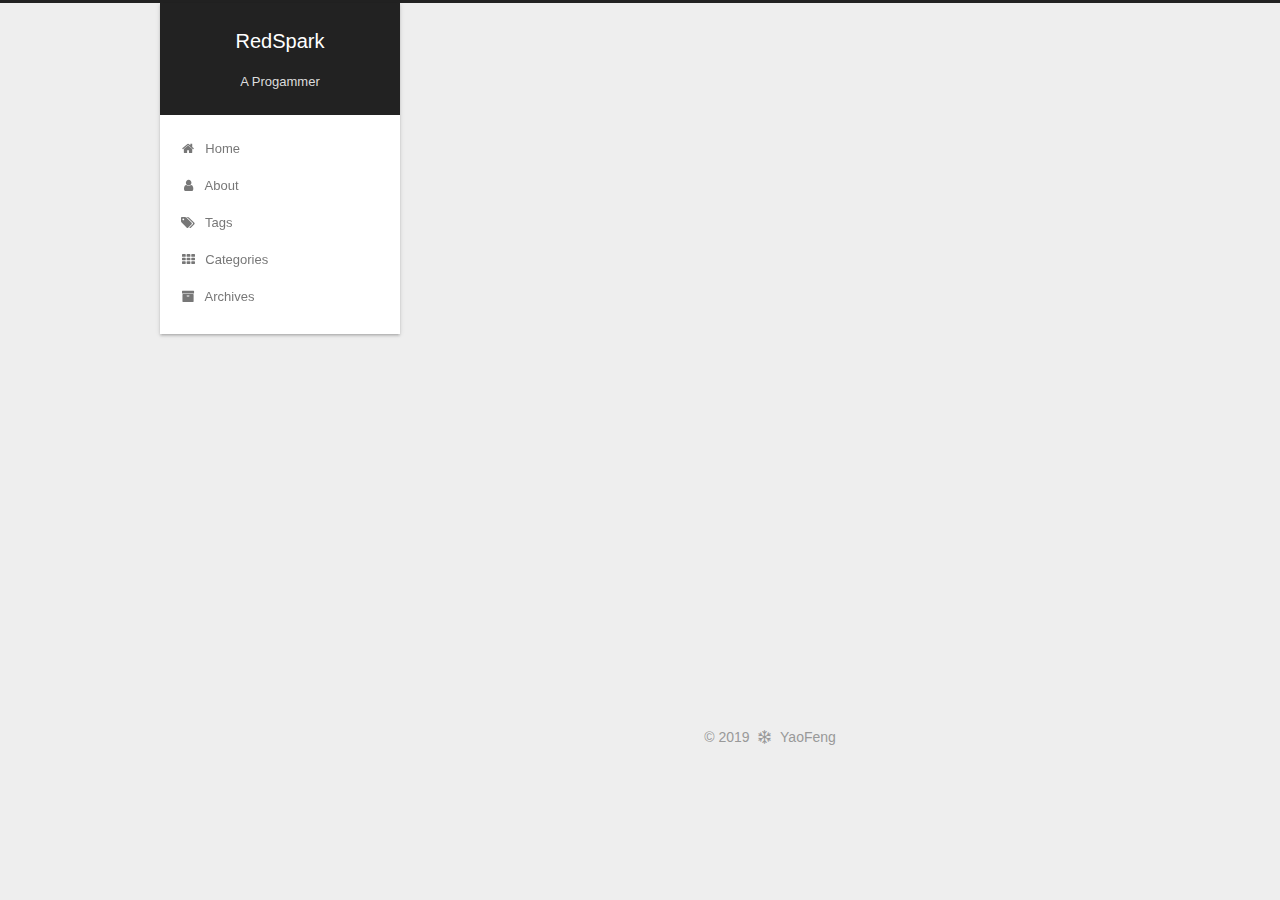
<file: archives/index.html>
<!DOCTYPE html>



  


<html class="theme-next gemini use-motion" lang="zh">
<head><meta name="generator" content="Hexo 3.8.0">
  <meta charset="UTF-8">
<meta http-equiv="X-UA-Compatible" content="IE=edge">
<meta name="viewport" content="width=device-width, initial-scale=1, maximum-scale=1">
<meta name="theme-color" content="#222">









<meta http-equiv="Cache-Control" content="no-transform">
<meta http-equiv="Cache-Control" content="no-siteapp">
















  
  
  <link href="/lib/fancybox/source/jquery.fancybox.css?v=2.1.5" rel="stylesheet" type="text/css">







<link href="/lib/font-awesome/css/font-awesome.min.css?v=4.6.2" rel="stylesheet" type="text/css">

<link href="/css/main.css?v=5.1.4" rel="stylesheet" type="text/css">


  <link rel="apple-touch-icon" sizes="180x180" href="/images/apple-touch-icon-next.png?v=5.1.4">


  <link rel="icon" type="image/png" sizes="32x32" href="/images/favicon-32x32-next.png?v=5.1.4">


  <link rel="icon" type="image/png" sizes="16x16" href="/images/favicon-16x16-next.png?v=5.1.4">


  <link rel="mask-icon" href="/images/logo.svg?v=5.1.4" color="#222">





  <meta name="keywords" content="Hexo, NexT">










<meta name="description" content="技术的自留地">
<meta name="keywords" content="java，spring boot，spring cloud，docker，k8s，devops">
<meta property="og:type" content="website">
<meta property="og:title" content="RedSpark">
<meta property="og:url" content="http://yoursite.com/archives/index.html">
<meta property="og:site_name" content="RedSpark">
<meta property="og:description" content="技术的自留地">
<meta property="og:locale" content="zh">
<meta name="twitter:card" content="summary">
<meta name="twitter:title" content="RedSpark">
<meta name="twitter:description" content="技术的自留地">



<script type="text/javascript" id="hexo.configurations">
  var NexT = window.NexT || {};
  var CONFIG = {
    root: '/',
    scheme: 'Gemini',
    version: '5.1.4',
    sidebar: {"position":"left","display":"post","offset":12,"b2t":false,"scrollpercent":false,"onmobile":false},
    fancybox: true,
    tabs: true,
    motion: {"enable":true,"async":false,"transition":{"post_block":"fadeIn","post_header":"slideDownIn","post_body":"slideDownIn","coll_header":"slideLeftIn","sidebar":"slideUpIn"}},
    duoshuo: {
      userId: '0',
      author: 'Author'
    },
    algolia: {
      applicationID: '',
      apiKey: '',
      indexName: '',
      hits: {"per_page":10},
      labels: {"input_placeholder":"Search for Posts","hits_empty":"We didn't find any results for the search: ${query}","hits_stats":"${hits} results found in ${time} ms"}
    }
  };
</script>



  <link rel="canonical" href="http://yoursite.com/archives/">





  <title>Archive | RedSpark</title>
  








</head>

<body itemscope itemtype="http://schema.org/WebPage" lang="zh">

  
  
    
  

  <div class="container sidebar-position-left page-archive">
    <div class="headband"></div>

    <header id="header" class="header" itemscope itemtype="http://schema.org/WPHeader">
      <div class="header-inner"><div class="site-brand-wrapper">
  <div class="site-meta ">
    

    <div class="custom-logo-site-title">
      <a href="/" class="brand" rel="start">
        <span class="logo-line-before"><i></i></span>
        <span class="site-title">RedSpark</span>
        <span class="logo-line-after"><i></i></span>
      </a>
    </div>
      
        <p class="site-subtitle">A Progammer</p>
      
  </div>

  <div class="site-nav-toggle">
    <button>
      <span class="btn-bar"></span>
      <span class="btn-bar"></span>
      <span class="btn-bar"></span>
    </button>
  </div>
</div>

<nav class="site-nav">
  

  
    <ul id="menu" class="menu">
      
        
        <li class="menu-item menu-item-home">
          <a href="/" rel="section">
            
              <i class="menu-item-icon fa fa-fw fa-home"></i> <br>
            
            Home
          </a>
        </li>
      
        
        <li class="menu-item menu-item-about">
          <a href="/about/" rel="section">
            
              <i class="menu-item-icon fa fa-fw fa-user"></i> <br>
            
            About
          </a>
        </li>
      
        
        <li class="menu-item menu-item-tags">
          <a href="/tags/" rel="section">
            
              <i class="menu-item-icon fa fa-fw fa-tags"></i> <br>
            
            Tags
          </a>
        </li>
      
        
        <li class="menu-item menu-item-categories">
          <a href="/categories/" rel="section">
            
              <i class="menu-item-icon fa fa-fw fa-th"></i> <br>
            
            Categories
          </a>
        </li>
      
        
        <li class="menu-item menu-item-archives">
          <a href="/archives/" rel="section">
            
              <i class="menu-item-icon fa fa-fw fa-archive"></i> <br>
            
            Archives
          </a>
        </li>
      

      
    </ul>
  

  
</nav>



 </div>
    </header>

    <main id="main" class="main">
      <div class="main-inner">
        <div class="content-wrap">
          <div id="content" class="content">
            

  
  
  
  <div class="post-block archive">
    <div id="posts" class="posts-collapse">
      <span class="archive-move-on"></span>

      <span class="archive-page-counter">
        
        
        
          
        
        Um..! 2 posts in total. Keep on posting.
      </span>

      

        
        
        

        
          
          <div class="collection-title">
            <h1 class="archive-year" id="archive-year-2019">2019</h1>
          </div>
        
        

        

  <article class="post post-type-normal" itemscope itemtype="http://schema.org/Article">
    <header class="post-header">

      <h2 class="post-title">
        
            <a class="post-title-link" href="/2019/03/25/redis-rules-self-thinking/" itemprop="url">
              
                <span itemprop="name">redis 开发规范解读</span>
              
            </a>
        
      </h2>

      <div class="post-meta">
        <time class="post-time" itemprop="dateCreated" datetime="2019-03-25T10:29:37+08:00" content="2019-03-25">
          03-25
        </time>
      </div>

    </header>
  </article>



      

        
        
        

        
        

        

  <article class="post post-type-normal" itemscope itemtype="http://schema.org/Article">
    <header class="post-header">

      <h2 class="post-title">
        
            <a class="post-title-link" href="/2019/03/25/hello-world/" itemprop="url">
              
                <span itemprop="name">Hello World</span>
              
            </a>
        
      </h2>

      <div class="post-meta">
        <time class="post-time" itemprop="dateCreated" datetime="2019-03-25T09:28:00+08:00" content="2019-03-25">
          03-25
        </time>
      </div>

    </header>
  </article>



      

    </div>
  </div>
  
  
  

  



          </div>
          


          

        </div>
        
          
  
  <div class="sidebar-toggle">
    <div class="sidebar-toggle-line-wrap">
      <span class="sidebar-toggle-line sidebar-toggle-line-first"></span>
      <span class="sidebar-toggle-line sidebar-toggle-line-middle"></span>
      <span class="sidebar-toggle-line sidebar-toggle-line-last"></span>
    </div>
  </div>

  <aside id="sidebar" class="sidebar">
    
    <div class="sidebar-inner">

      

      

      <section class="site-overview-wrap sidebar-panel sidebar-panel-active">
        <div class="site-overview">
          <div class="site-author motion-element" itemprop="author" itemscope itemtype="http://schema.org/Person">
            
              <p class="site-author-name" itemprop="name">YaoFeng</p>
              <p class="site-description motion-element" itemprop="description">技术的自留地</p>
          </div>

          <nav class="site-state motion-element">

            
              <div class="site-state-item site-state-posts">
              
                <a href="/archives/">
              
                  <span class="site-state-item-count">2</span>
                  <span class="site-state-item-name">posts</span>
                </a>
              </div>
            

            

            

          </nav>

          

          
            <div class="links-of-author motion-element">
                
                  <span class="links-of-author-item">
                    <a href="https://github.com/yf2008" target="_blank" title="GitHub">
                      
                        <i class="fa fa-fw fa-github"></i>GitHub</a>
                  </span>
                
                  <span class="links-of-author-item">
                    <a href="https://www.v2ex.com/member/SaberNJU" target="_blank" title="V2ex">
                      
                        <i class="fa fa-fw fa-v2ex"></i>V2ex</a>
                  </span>
                
            </div>
          

          
          

          
          

          

        </div>
      </section>

      

      

    </div>
  </aside>


        
      </div>
    </main>

    <footer id="footer" class="footer">
      <div class="footer-inner">
        <div class="copyright">&copy; <span itemprop="copyrightYear">2019</span>
  <span class="with-love">
    <i class="fa fa-snowflake-o"></i>
  </span>
  <span class="author" itemprop="copyrightHolder">YaoFeng</span>

  
</div>









        







        
      </div>
    </footer>

    
      <div class="back-to-top">
        <i class="fa fa-arrow-up"></i>
        
      </div>
    

    

  </div>

  

<script type="text/javascript">
  if (Object.prototype.toString.call(window.Promise) !== '[object Function]') {
    window.Promise = null;
  }
</script>









  












  
  
    <script type="text/javascript" src="/lib/jquery/index.js?v=2.1.3"></script>
  

  
  
    <script type="text/javascript" src="/lib/fastclick/lib/fastclick.min.js?v=1.0.6"></script>
  

  
  
    <script type="text/javascript" src="/lib/jquery_lazyload/jquery.lazyload.js?v=1.9.7"></script>
  

  
  
    <script type="text/javascript" src="/lib/velocity/velocity.min.js?v=1.2.1"></script>
  

  
  
    <script type="text/javascript" src="/lib/velocity/velocity.ui.min.js?v=1.2.1"></script>
  

  
  
    <script type="text/javascript" src="/lib/fancybox/source/jquery.fancybox.pack.js?v=2.1.5"></script>
  


  


  <script type="text/javascript" src="/js/src/utils.js?v=5.1.4"></script>

  <script type="text/javascript" src="/js/src/motion.js?v=5.1.4"></script>



  
  


  <script type="text/javascript" src="/js/src/affix.js?v=5.1.4"></script>

  <script type="text/javascript" src="/js/src/schemes/pisces.js?v=5.1.4"></script>



  

  


  <script type="text/javascript" src="/js/src/bootstrap.js?v=5.1.4"></script>



  


  




	





  





  












  





  

  

  

  
  

  

  

  

</body>
</html>
</file>
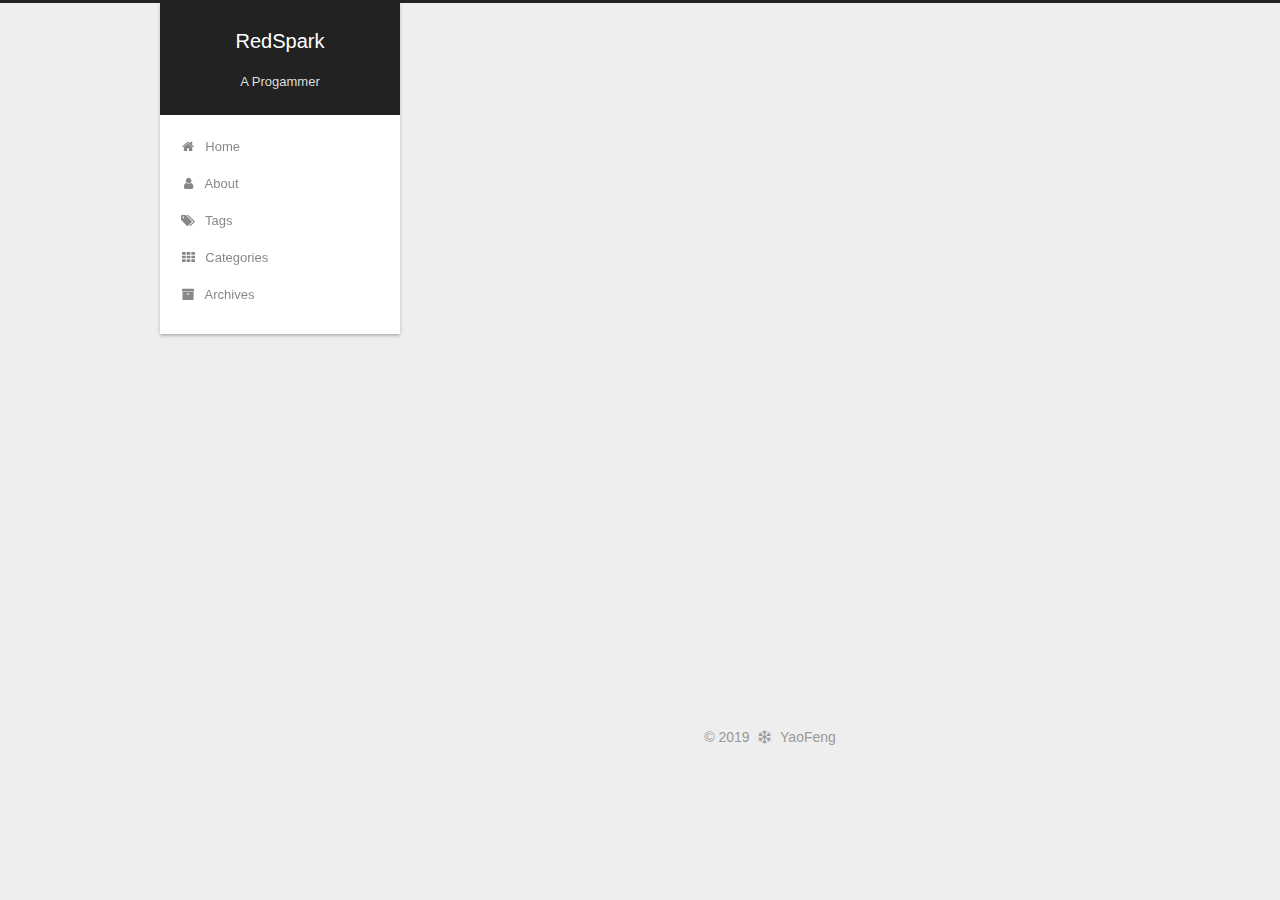
<file: archives/2019/index.html>
<!DOCTYPE html>



  


<html class="theme-next gemini use-motion" lang="zh">
<head><meta name="generator" content="Hexo 3.8.0">
  <meta charset="UTF-8">
<meta http-equiv="X-UA-Compatible" content="IE=edge">
<meta name="viewport" content="width=device-width, initial-scale=1, maximum-scale=1">
<meta name="theme-color" content="#222">









<meta http-equiv="Cache-Control" content="no-transform">
<meta http-equiv="Cache-Control" content="no-siteapp">
















  
  
  <link href="/lib/fancybox/source/jquery.fancybox.css?v=2.1.5" rel="stylesheet" type="text/css">







<link href="/lib/font-awesome/css/font-awesome.min.css?v=4.6.2" rel="stylesheet" type="text/css">

<link href="/css/main.css?v=5.1.4" rel="stylesheet" type="text/css">


  <link rel="apple-touch-icon" sizes="180x180" href="/images/apple-touch-icon-next.png?v=5.1.4">


  <link rel="icon" type="image/png" sizes="32x32" href="/images/favicon-32x32-next.png?v=5.1.4">


  <link rel="icon" type="image/png" sizes="16x16" href="/images/favicon-16x16-next.png?v=5.1.4">


  <link rel="mask-icon" href="/images/logo.svg?v=5.1.4" color="#222">





  <meta name="keywords" content="Hexo, NexT">










<meta name="description" content="技术的自留地">
<meta name="keywords" content="java，spring boot，spring cloud，docker，k8s，devops">
<meta property="og:type" content="website">
<meta property="og:title" content="RedSpark">
<meta property="og:url" content="http://yoursite.com/archives/2019/index.html">
<meta property="og:site_name" content="RedSpark">
<meta property="og:description" content="技术的自留地">
<meta property="og:locale" content="zh">
<meta name="twitter:card" content="summary">
<meta name="twitter:title" content="RedSpark">
<meta name="twitter:description" content="技术的自留地">



<script type="text/javascript" id="hexo.configurations">
  var NexT = window.NexT || {};
  var CONFIG = {
    root: '/',
    scheme: 'Gemini',
    version: '5.1.4',
    sidebar: {"position":"left","display":"post","offset":12,"b2t":false,"scrollpercent":false,"onmobile":false},
    fancybox: true,
    tabs: true,
    motion: {"enable":true,"async":false,"transition":{"post_block":"fadeIn","post_header":"slideDownIn","post_body":"slideDownIn","coll_header":"slideLeftIn","sidebar":"slideUpIn"}},
    duoshuo: {
      userId: '0',
      author: 'Author'
    },
    algolia: {
      applicationID: '',
      apiKey: '',
      indexName: '',
      hits: {"per_page":10},
      labels: {"input_placeholder":"Search for Posts","hits_empty":"We didn't find any results for the search: ${query}","hits_stats":"${hits} results found in ${time} ms"}
    }
  };
</script>



  <link rel="canonical" href="http://yoursite.com/archives/2019/">





  <title>Archive | RedSpark</title>
  








</head>

<body itemscope itemtype="http://schema.org/WebPage" lang="zh">

  
  
    
  

  <div class="container sidebar-position-left page-archive">
    <div class="headband"></div>

    <header id="header" class="header" itemscope itemtype="http://schema.org/WPHeader">
      <div class="header-inner"><div class="site-brand-wrapper">
  <div class="site-meta ">
    

    <div class="custom-logo-site-title">
      <a href="/" class="brand" rel="start">
        <span class="logo-line-before"><i></i></span>
        <span class="site-title">RedSpark</span>
        <span class="logo-line-after"><i></i></span>
      </a>
    </div>
      
        <p class="site-subtitle">A Progammer</p>
      
  </div>

  <div class="site-nav-toggle">
    <button>
      <span class="btn-bar"></span>
      <span class="btn-bar"></span>
      <span class="btn-bar"></span>
    </button>
  </div>
</div>

<nav class="site-nav">
  

  
    <ul id="menu" class="menu">
      
        
        <li class="menu-item menu-item-home">
          <a href="/" rel="section">
            
              <i class="menu-item-icon fa fa-fw fa-home"></i> <br>
            
            Home
          </a>
        </li>
      
        
        <li class="menu-item menu-item-about">
          <a href="/about/" rel="section">
            
              <i class="menu-item-icon fa fa-fw fa-user"></i> <br>
            
            About
          </a>
        </li>
      
        
        <li class="menu-item menu-item-tags">
          <a href="/tags/" rel="section">
            
              <i class="menu-item-icon fa fa-fw fa-tags"></i> <br>
            
            Tags
          </a>
        </li>
      
        
        <li class="menu-item menu-item-categories">
          <a href="/categories/" rel="section">
            
              <i class="menu-item-icon fa fa-fw fa-th"></i> <br>
            
            Categories
          </a>
        </li>
      
        
        <li class="menu-item menu-item-archives">
          <a href="/archives/" rel="section">
            
              <i class="menu-item-icon fa fa-fw fa-archive"></i> <br>
            
            Archives
          </a>
        </li>
      

      
    </ul>
  

  
</nav>



 </div>
    </header>

    <main id="main" class="main">
      <div class="main-inner">
        <div class="content-wrap">
          <div id="content" class="content">
            

  
  
  
  <div class="post-block archive">
    <div id="posts" class="posts-collapse">
      <span class="archive-move-on"></span>

      <span class="archive-page-counter">
        
        
        
          
        
        Um..! 2 posts in total. Keep on posting.
      </span>

      

        
        
        

        
          
          <div class="collection-title">
            <h1 class="archive-year" id="archive-year-2019">2019</h1>
          </div>
        
        

        

  <article class="post post-type-normal" itemscope itemtype="http://schema.org/Article">
    <header class="post-header">

      <h2 class="post-title">
        
            <a class="post-title-link" href="/2019/03/25/redis-rules-self-thinking/" itemprop="url">
              
                <span itemprop="name">redis 开发规范解读</span>
              
            </a>
        
      </h2>

      <div class="post-meta">
        <time class="post-time" itemprop="dateCreated" datetime="2019-03-25T10:29:37+08:00" content="2019-03-25">
          03-25
        </time>
      </div>

    </header>
  </article>



      

        
        
        

        
        

        

  <article class="post post-type-normal" itemscope itemtype="http://schema.org/Article">
    <header class="post-header">

      <h2 class="post-title">
        
            <a class="post-title-link" href="/2019/03/25/hello-world/" itemprop="url">
              
                <span itemprop="name">Hello World</span>
              
            </a>
        
      </h2>

      <div class="post-meta">
        <time class="post-time" itemprop="dateCreated" datetime="2019-03-25T09:28:00+08:00" content="2019-03-25">
          03-25
        </time>
      </div>

    </header>
  </article>



      

    </div>
  </div>
  
  
  

  



          </div>
          


          

        </div>
        
          
  
  <div class="sidebar-toggle">
    <div class="sidebar-toggle-line-wrap">
      <span class="sidebar-toggle-line sidebar-toggle-line-first"></span>
      <span class="sidebar-toggle-line sidebar-toggle-line-middle"></span>
      <span class="sidebar-toggle-line sidebar-toggle-line-last"></span>
    </div>
  </div>

  <aside id="sidebar" class="sidebar">
    
    <div class="sidebar-inner">

      

      

      <section class="site-overview-wrap sidebar-panel sidebar-panel-active">
        <div class="site-overview">
          <div class="site-author motion-element" itemprop="author" itemscope itemtype="http://schema.org/Person">
            
              <p class="site-author-name" itemprop="name">YaoFeng</p>
              <p class="site-description motion-element" itemprop="description">技术的自留地</p>
          </div>

          <nav class="site-state motion-element">

            
              <div class="site-state-item site-state-posts">
              
                <a href="/archives/">
              
                  <span class="site-state-item-count">2</span>
                  <span class="site-state-item-name">posts</span>
                </a>
              </div>
            

            

            

          </nav>

          

          
            <div class="links-of-author motion-element">
                
                  <span class="links-of-author-item">
                    <a href="https://github.com/yf2008" target="_blank" title="GitHub">
                      
                        <i class="fa fa-fw fa-github"></i>GitHub</a>
                  </span>
                
                  <span class="links-of-author-item">
                    <a href="https://www.v2ex.com/member/SaberNJU" target="_blank" title="V2ex">
                      
                        <i class="fa fa-fw fa-v2ex"></i>V2ex</a>
                  </span>
                
            </div>
          

          
          

          
          

          

        </div>
      </section>

      

      

    </div>
  </aside>


        
      </div>
    </main>

    <footer id="footer" class="footer">
      <div class="footer-inner">
        <div class="copyright">&copy; <span itemprop="copyrightYear">2019</span>
  <span class="with-love">
    <i class="fa fa-snowflake-o"></i>
  </span>
  <span class="author" itemprop="copyrightHolder">YaoFeng</span>

  
</div>









        







        
      </div>
    </footer>

    
      <div class="back-to-top">
        <i class="fa fa-arrow-up"></i>
        
      </div>
    

    

  </div>

  

<script type="text/javascript">
  if (Object.prototype.toString.call(window.Promise) !== '[object Function]') {
    window.Promise = null;
  }
</script>









  












  
  
    <script type="text/javascript" src="/lib/jquery/index.js?v=2.1.3"></script>
  

  
  
    <script type="text/javascript" src="/lib/fastclick/lib/fastclick.min.js?v=1.0.6"></script>
  

  
  
    <script type="text/javascript" src="/lib/jquery_lazyload/jquery.lazyload.js?v=1.9.7"></script>
  

  
  
    <script type="text/javascript" src="/lib/velocity/velocity.min.js?v=1.2.1"></script>
  

  
  
    <script type="text/javascript" src="/lib/velocity/velocity.ui.min.js?v=1.2.1"></script>
  

  
  
    <script type="text/javascript" src="/lib/fancybox/source/jquery.fancybox.pack.js?v=2.1.5"></script>
  


  


  <script type="text/javascript" src="/js/src/utils.js?v=5.1.4"></script>

  <script type="text/javascript" src="/js/src/motion.js?v=5.1.4"></script>



  
  


  <script type="text/javascript" src="/js/src/affix.js?v=5.1.4"></script>

  <script type="text/javascript" src="/js/src/schemes/pisces.js?v=5.1.4"></script>



  

  


  <script type="text/javascript" src="/js/src/bootstrap.js?v=5.1.4"></script>



  


  




	





  





  












  





  

  

  

  
  

  

  

  

</body>
</html>
</file>
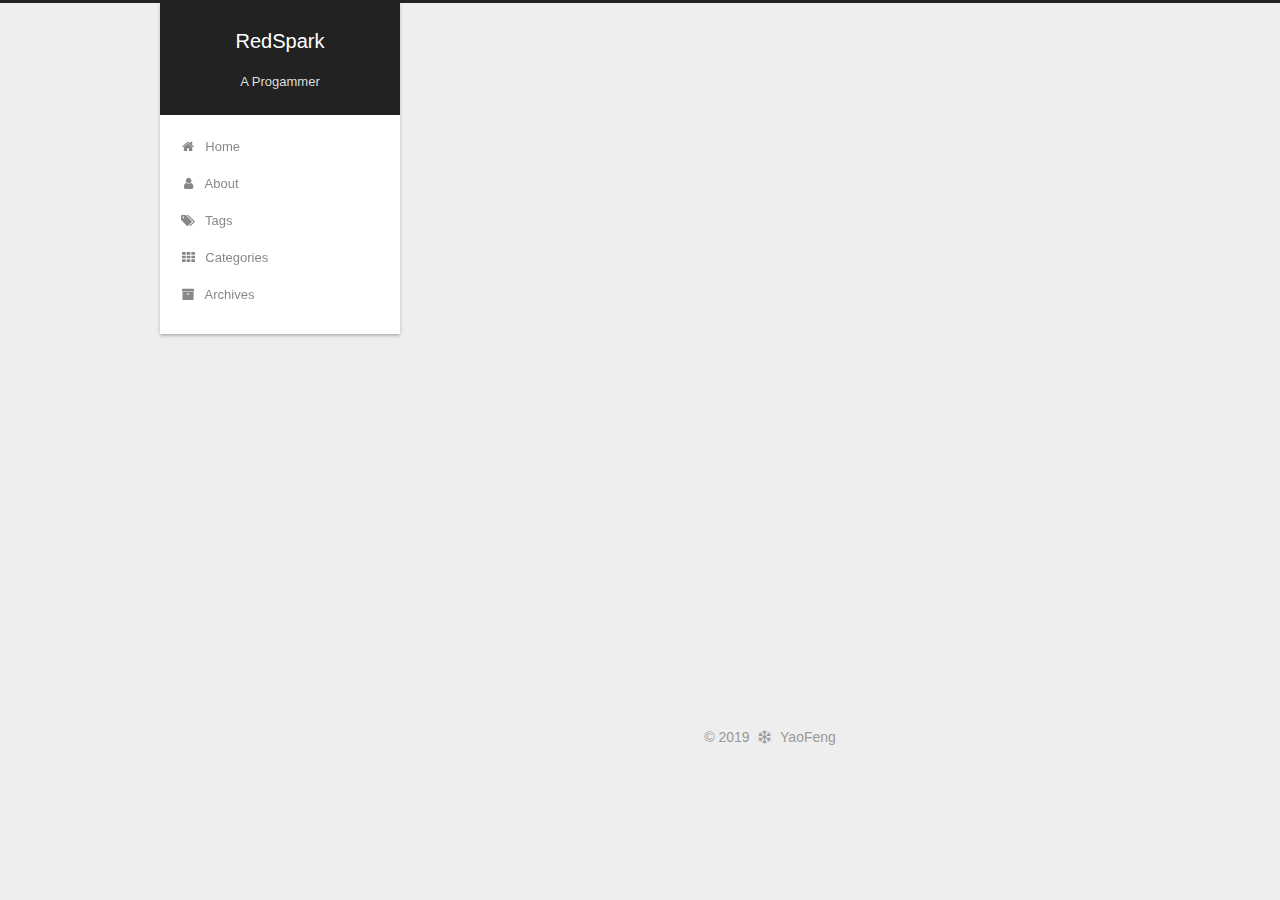
<file: archives/2019/03/index.html>
<!DOCTYPE html>



  


<html class="theme-next gemini use-motion" lang="zh">
<head><meta name="generator" content="Hexo 3.8.0">
  <meta charset="UTF-8">
<meta http-equiv="X-UA-Compatible" content="IE=edge">
<meta name="viewport" content="width=device-width, initial-scale=1, maximum-scale=1">
<meta name="theme-color" content="#222">









<meta http-equiv="Cache-Control" content="no-transform">
<meta http-equiv="Cache-Control" content="no-siteapp">
















  
  
  <link href="/lib/fancybox/source/jquery.fancybox.css?v=2.1.5" rel="stylesheet" type="text/css">







<link href="/lib/font-awesome/css/font-awesome.min.css?v=4.6.2" rel="stylesheet" type="text/css">

<link href="/css/main.css?v=5.1.4" rel="stylesheet" type="text/css">


  <link rel="apple-touch-icon" sizes="180x180" href="/images/apple-touch-icon-next.png?v=5.1.4">


  <link rel="icon" type="image/png" sizes="32x32" href="/images/favicon-32x32-next.png?v=5.1.4">


  <link rel="icon" type="image/png" sizes="16x16" href="/images/favicon-16x16-next.png?v=5.1.4">


  <link rel="mask-icon" href="/images/logo.svg?v=5.1.4" color="#222">





  <meta name="keywords" content="Hexo, NexT">










<meta name="description" content="技术的自留地">
<meta name="keywords" content="java，spring boot，spring cloud，docker，k8s，devops">
<meta property="og:type" content="website">
<meta property="og:title" content="RedSpark">
<meta property="og:url" content="http://yoursite.com/archives/2019/03/index.html">
<meta property="og:site_name" content="RedSpark">
<meta property="og:description" content="技术的自留地">
<meta property="og:locale" content="zh">
<meta name="twitter:card" content="summary">
<meta name="twitter:title" content="RedSpark">
<meta name="twitter:description" content="技术的自留地">



<script type="text/javascript" id="hexo.configurations">
  var NexT = window.NexT || {};
  var CONFIG = {
    root: '/',
    scheme: 'Gemini',
    version: '5.1.4',
    sidebar: {"position":"left","display":"post","offset":12,"b2t":false,"scrollpercent":false,"onmobile":false},
    fancybox: true,
    tabs: true,
    motion: {"enable":true,"async":false,"transition":{"post_block":"fadeIn","post_header":"slideDownIn","post_body":"slideDownIn","coll_header":"slideLeftIn","sidebar":"slideUpIn"}},
    duoshuo: {
      userId: '0',
      author: 'Author'
    },
    algolia: {
      applicationID: '',
      apiKey: '',
      indexName: '',
      hits: {"per_page":10},
      labels: {"input_placeholder":"Search for Posts","hits_empty":"We didn't find any results for the search: ${query}","hits_stats":"${hits} results found in ${time} ms"}
    }
  };
</script>



  <link rel="canonical" href="http://yoursite.com/archives/2019/03/">





  <title>Archive | RedSpark</title>
  








</head>

<body itemscope itemtype="http://schema.org/WebPage" lang="zh">

  
  
    
  

  <div class="container sidebar-position-left page-archive">
    <div class="headband"></div>

    <header id="header" class="header" itemscope itemtype="http://schema.org/WPHeader">
      <div class="header-inner"><div class="site-brand-wrapper">
  <div class="site-meta ">
    

    <div class="custom-logo-site-title">
      <a href="/" class="brand" rel="start">
        <span class="logo-line-before"><i></i></span>
        <span class="site-title">RedSpark</span>
        <span class="logo-line-after"><i></i></span>
      </a>
    </div>
      
        <p class="site-subtitle">A Progammer</p>
      
  </div>

  <div class="site-nav-toggle">
    <button>
      <span class="btn-bar"></span>
      <span class="btn-bar"></span>
      <span class="btn-bar"></span>
    </button>
  </div>
</div>

<nav class="site-nav">
  

  
    <ul id="menu" class="menu">
      
        
        <li class="menu-item menu-item-home">
          <a href="/" rel="section">
            
              <i class="menu-item-icon fa fa-fw fa-home"></i> <br>
            
            Home
          </a>
        </li>
      
        
        <li class="menu-item menu-item-about">
          <a href="/about/" rel="section">
            
              <i class="menu-item-icon fa fa-fw fa-user"></i> <br>
            
            About
          </a>
        </li>
      
        
        <li class="menu-item menu-item-tags">
          <a href="/tags/" rel="section">
            
              <i class="menu-item-icon fa fa-fw fa-tags"></i> <br>
            
            Tags
          </a>
        </li>
      
        
        <li class="menu-item menu-item-categories">
          <a href="/categories/" rel="section">
            
              <i class="menu-item-icon fa fa-fw fa-th"></i> <br>
            
            Categories
          </a>
        </li>
      
        
        <li class="menu-item menu-item-archives">
          <a href="/archives/" rel="section">
            
              <i class="menu-item-icon fa fa-fw fa-archive"></i> <br>
            
            Archives
          </a>
        </li>
      

      
    </ul>
  

  
</nav>



 </div>
    </header>

    <main id="main" class="main">
      <div class="main-inner">
        <div class="content-wrap">
          <div id="content" class="content">
            

  
  
  
  <div class="post-block archive">
    <div id="posts" class="posts-collapse">
      <span class="archive-move-on"></span>

      <span class="archive-page-counter">
        
        
        
          
        
        Um..! 2 posts in total. Keep on posting.
      </span>

      

        
        
        

        
          
          <div class="collection-title">
            <h1 class="archive-year" id="archive-year-2019">2019</h1>
          </div>
        
        

        

  <article class="post post-type-normal" itemscope itemtype="http://schema.org/Article">
    <header class="post-header">

      <h2 class="post-title">
        
            <a class="post-title-link" href="/2019/03/25/redis-rules-self-thinking/" itemprop="url">
              
                <span itemprop="name">redis 开发规范解读</span>
              
            </a>
        
      </h2>

      <div class="post-meta">
        <time class="post-time" itemprop="dateCreated" datetime="2019-03-25T10:29:37+08:00" content="2019-03-25">
          03-25
        </time>
      </div>

    </header>
  </article>



      

        
        
        

        
        

        

  <article class="post post-type-normal" itemscope itemtype="http://schema.org/Article">
    <header class="post-header">

      <h2 class="post-title">
        
            <a class="post-title-link" href="/2019/03/25/hello-world/" itemprop="url">
              
                <span itemprop="name">Hello World</span>
              
            </a>
        
      </h2>

      <div class="post-meta">
        <time class="post-time" itemprop="dateCreated" datetime="2019-03-25T09:28:00+08:00" content="2019-03-25">
          03-25
        </time>
      </div>

    </header>
  </article>



      

    </div>
  </div>
  
  
  

  



          </div>
          


          

        </div>
        
          
  
  <div class="sidebar-toggle">
    <div class="sidebar-toggle-line-wrap">
      <span class="sidebar-toggle-line sidebar-toggle-line-first"></span>
      <span class="sidebar-toggle-line sidebar-toggle-line-middle"></span>
      <span class="sidebar-toggle-line sidebar-toggle-line-last"></span>
    </div>
  </div>

  <aside id="sidebar" class="sidebar">
    
    <div class="sidebar-inner">

      

      

      <section class="site-overview-wrap sidebar-panel sidebar-panel-active">
        <div class="site-overview">
          <div class="site-author motion-element" itemprop="author" itemscope itemtype="http://schema.org/Person">
            
              <p class="site-author-name" itemprop="name">YaoFeng</p>
              <p class="site-description motion-element" itemprop="description">技术的自留地</p>
          </div>

          <nav class="site-state motion-element">

            
              <div class="site-state-item site-state-posts">
              
                <a href="/archives/">
              
                  <span class="site-state-item-count">2</span>
                  <span class="site-state-item-name">posts</span>
                </a>
              </div>
            

            

            

          </nav>

          

          
            <div class="links-of-author motion-element">
                
                  <span class="links-of-author-item">
                    <a href="https://github.com/yf2008" target="_blank" title="GitHub">
                      
                        <i class="fa fa-fw fa-github"></i>GitHub</a>
                  </span>
                
                  <span class="links-of-author-item">
                    <a href="https://www.v2ex.com/member/SaberNJU" target="_blank" title="V2ex">
                      
                        <i class="fa fa-fw fa-v2ex"></i>V2ex</a>
                  </span>
                
            </div>
          

          
          

          
          

          

        </div>
      </section>

      

      

    </div>
  </aside>


        
      </div>
    </main>

    <footer id="footer" class="footer">
      <div class="footer-inner">
        <div class="copyright">&copy; <span itemprop="copyrightYear">2019</span>
  <span class="with-love">
    <i class="fa fa-snowflake-o"></i>
  </span>
  <span class="author" itemprop="copyrightHolder">YaoFeng</span>

  
</div>









        







        
      </div>
    </footer>

    
      <div class="back-to-top">
        <i class="fa fa-arrow-up"></i>
        
      </div>
    

    

  </div>

  

<script type="text/javascript">
  if (Object.prototype.toString.call(window.Promise) !== '[object Function]') {
    window.Promise = null;
  }
</script>









  












  
  
    <script type="text/javascript" src="/lib/jquery/index.js?v=2.1.3"></script>
  

  
  
    <script type="text/javascript" src="/lib/fastclick/lib/fastclick.min.js?v=1.0.6"></script>
  

  
  
    <script type="text/javascript" src="/lib/jquery_lazyload/jquery.lazyload.js?v=1.9.7"></script>
  

  
  
    <script type="text/javascript" src="/lib/velocity/velocity.min.js?v=1.2.1"></script>
  

  
  
    <script type="text/javascript" src="/lib/velocity/velocity.ui.min.js?v=1.2.1"></script>
  

  
  
    <script type="text/javascript" src="/lib/fancybox/source/jquery.fancybox.pack.js?v=2.1.5"></script>
  


  


  <script type="text/javascript" src="/js/src/utils.js?v=5.1.4"></script>

  <script type="text/javascript" src="/js/src/motion.js?v=5.1.4"></script>



  
  


  <script type="text/javascript" src="/js/src/affix.js?v=5.1.4"></script>

  <script type="text/javascript" src="/js/src/schemes/pisces.js?v=5.1.4"></script>



  

  


  <script type="text/javascript" src="/js/src/bootstrap.js?v=5.1.4"></script>



  


  




	





  





  












  





  

  

  

  
  

  

  

  

</body>
</html>
</file>
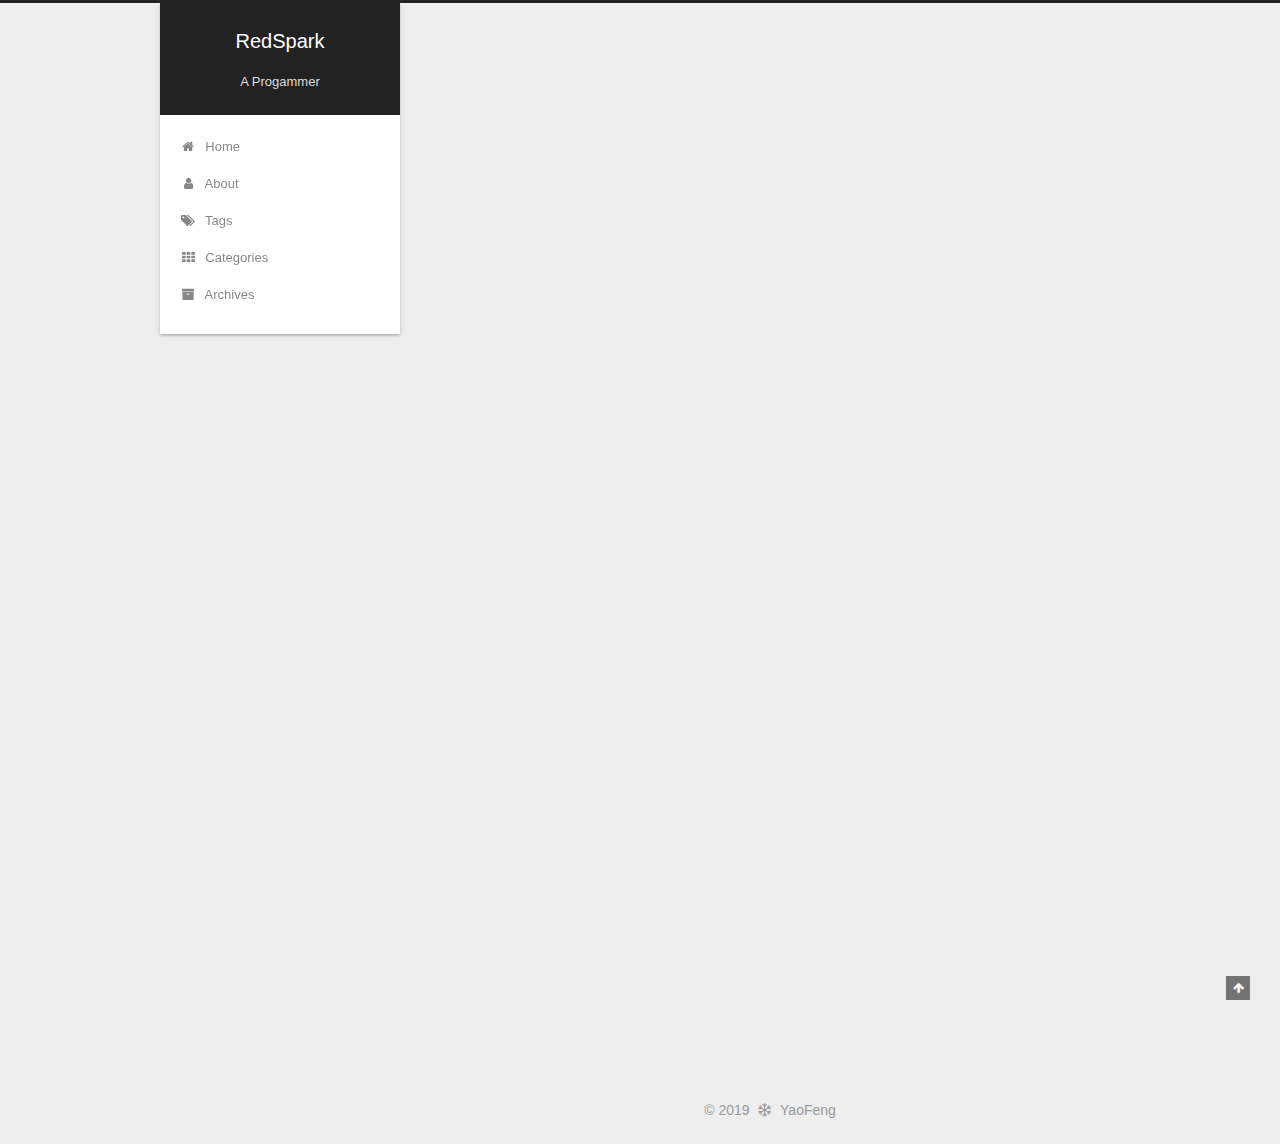
<file: 2019/03/25/hello-world/index.html>
<!DOCTYPE html>



  


<html class="theme-next gemini use-motion" lang="zh">
<head><meta name="generator" content="Hexo 3.8.0">
  <meta charset="UTF-8">
<meta http-equiv="X-UA-Compatible" content="IE=edge">
<meta name="viewport" content="width=device-width, initial-scale=1, maximum-scale=1">
<meta name="theme-color" content="#222">









<meta http-equiv="Cache-Control" content="no-transform">
<meta http-equiv="Cache-Control" content="no-siteapp">
















  
  
  <link href="/lib/fancybox/source/jquery.fancybox.css?v=2.1.5" rel="stylesheet" type="text/css">







<link href="/lib/font-awesome/css/font-awesome.min.css?v=4.6.2" rel="stylesheet" type="text/css">

<link href="/css/main.css?v=5.1.4" rel="stylesheet" type="text/css">


  <link rel="apple-touch-icon" sizes="180x180" href="/images/apple-touch-icon-next.png?v=5.1.4">


  <link rel="icon" type="image/png" sizes="32x32" href="/images/favicon-32x32-next.png?v=5.1.4">


  <link rel="icon" type="image/png" sizes="16x16" href="/images/favicon-16x16-next.png?v=5.1.4">


  <link rel="mask-icon" href="/images/logo.svg?v=5.1.4" color="#222">





  <meta name="keywords" content="Hexo, NexT">










<meta name="description" content="Welcome to Hexo! This is your very first post. Check documentation for more info. If you get any problems when using Hexo, you can find the answer in troubleshooting or you can ask me on GitHub. Quick">
<meta name="keywords" content="java，spring boot，spring cloud，docker，k8s，devops">
<meta property="og:type" content="article">
<meta property="og:title" content="Hello World">
<meta property="og:url" content="http://yoursite.com/2019/03/25/hello-world/index.html">
<meta property="og:site_name" content="RedSpark">
<meta property="og:description" content="Welcome to Hexo! This is your very first post. Check documentation for more info. If you get any problems when using Hexo, you can find the answer in troubleshooting or you can ask me on GitHub. Quick">
<meta property="og:locale" content="zh">
<meta property="og:updated_time" content="2019-03-25T01:28:00.365Z">
<meta name="twitter:card" content="summary">
<meta name="twitter:title" content="Hello World">
<meta name="twitter:description" content="Welcome to Hexo! This is your very first post. Check documentation for more info. If you get any problems when using Hexo, you can find the answer in troubleshooting or you can ask me on GitHub. Quick">



<script type="text/javascript" id="hexo.configurations">
  var NexT = window.NexT || {};
  var CONFIG = {
    root: '/',
    scheme: 'Gemini',
    version: '5.1.4',
    sidebar: {"position":"left","display":"post","offset":12,"b2t":false,"scrollpercent":false,"onmobile":false},
    fancybox: true,
    tabs: true,
    motion: {"enable":true,"async":false,"transition":{"post_block":"fadeIn","post_header":"slideDownIn","post_body":"slideDownIn","coll_header":"slideLeftIn","sidebar":"slideUpIn"}},
    duoshuo: {
      userId: '0',
      author: 'Author'
    },
    algolia: {
      applicationID: '',
      apiKey: '',
      indexName: '',
      hits: {"per_page":10},
      labels: {"input_placeholder":"Search for Posts","hits_empty":"We didn't find any results for the search: ${query}","hits_stats":"${hits} results found in ${time} ms"}
    }
  };
</script>



  <link rel="canonical" href="http://yoursite.com/2019/03/25/hello-world/">





  <title>Hello World | RedSpark</title>
  








</head>

<body itemscope itemtype="http://schema.org/WebPage" lang="zh">

  
  
    
  

  <div class="container sidebar-position-left page-post-detail">
    <div class="headband"></div>

    <header id="header" class="header" itemscope itemtype="http://schema.org/WPHeader">
      <div class="header-inner"><div class="site-brand-wrapper">
  <div class="site-meta ">
    

    <div class="custom-logo-site-title">
      <a href="/" class="brand" rel="start">
        <span class="logo-line-before"><i></i></span>
        <span class="site-title">RedSpark</span>
        <span class="logo-line-after"><i></i></span>
      </a>
    </div>
      
        <p class="site-subtitle">A Progammer</p>
      
  </div>

  <div class="site-nav-toggle">
    <button>
      <span class="btn-bar"></span>
      <span class="btn-bar"></span>
      <span class="btn-bar"></span>
    </button>
  </div>
</div>

<nav class="site-nav">
  

  
    <ul id="menu" class="menu">
      
        
        <li class="menu-item menu-item-home">
          <a href="/" rel="section">
            
              <i class="menu-item-icon fa fa-fw fa-home"></i> <br>
            
            Home
          </a>
        </li>
      
        
        <li class="menu-item menu-item-about">
          <a href="/about/" rel="section">
            
              <i class="menu-item-icon fa fa-fw fa-user"></i> <br>
            
            About
          </a>
        </li>
      
        
        <li class="menu-item menu-item-tags">
          <a href="/tags/" rel="section">
            
              <i class="menu-item-icon fa fa-fw fa-tags"></i> <br>
            
            Tags
          </a>
        </li>
      
        
        <li class="menu-item menu-item-categories">
          <a href="/categories/" rel="section">
            
              <i class="menu-item-icon fa fa-fw fa-th"></i> <br>
            
            Categories
          </a>
        </li>
      
        
        <li class="menu-item menu-item-archives">
          <a href="/archives/" rel="section">
            
              <i class="menu-item-icon fa fa-fw fa-archive"></i> <br>
            
            Archives
          </a>
        </li>
      

      
    </ul>
  

  
</nav>



 </div>
    </header>

    <main id="main" class="main">
      <div class="main-inner">
        <div class="content-wrap">
          <div id="content" class="content">
            

  <div id="posts" class="posts-expand">
    

  

  
  
  

  <article class="post post-type-normal" itemscope itemtype="http://schema.org/Article">
  
  
  
  <div class="post-block">
    <link itemprop="mainEntityOfPage" href="http://yoursite.com/2019/03/25/hello-world/">

    <span hidden itemprop="author" itemscope itemtype="http://schema.org/Person">
      <meta itemprop="name" content="YaoFeng">
      <meta itemprop="description" content>
      <meta itemprop="image" content="/images/avatar.gif">
    </span>

    <span hidden itemprop="publisher" itemscope itemtype="http://schema.org/Organization">
      <meta itemprop="name" content="RedSpark">
    </span>

    
      <header class="post-header">

        
        
          <h1 class="post-title" itemprop="name headline">Hello World</h1>
        

        <div class="post-meta">
          <span class="post-time">
            
              <span class="post-meta-item-icon">
                <i class="fa fa-calendar-o"></i>
              </span>
              
                <span class="post-meta-item-text">Posted on</span>
              
              <time title="Post created" itemprop="dateCreated datePublished" datetime="2019-03-25T09:28:00+08:00">
                2019-03-25
              </time>
            

            

            
          </span>

          

          
            
          

          
          

          

          

          

        </div>
      </header>
    

    
    
    
    <div class="post-body" itemprop="articleBody">

      
      

      
        <p>Welcome to <a href="https://hexo.io/" target="_blank" rel="noopener">Hexo</a>! This is your very first post. Check <a href="https://hexo.io/docs/" target="_blank" rel="noopener">documentation</a> for more info. If you get any problems when using Hexo, you can find the answer in <a href="https://hexo.io/docs/troubleshooting.html" target="_blank" rel="noopener">troubleshooting</a> or you can ask me on <a href="https://github.com/hexojs/hexo/issues" target="_blank" rel="noopener">GitHub</a>.</p>
<h2 id="Quick-Start"><a href="#Quick-Start" class="headerlink" title="Quick Start"></a>Quick Start</h2><h3 id="Create-a-new-post"><a href="#Create-a-new-post" class="headerlink" title="Create a new post"></a>Create a new post</h3><figure class="highlight bash"><table><tr><td class="gutter"><pre><span class="line">1</span><br></pre></td><td class="code"><pre><span class="line">$ hexo new <span class="string">"My New Post"</span></span><br></pre></td></tr></table></figure>
<p>More info: <a href="https://hexo.io/docs/writing.html" target="_blank" rel="noopener">Writing</a></p>
<h3 id="Run-server"><a href="#Run-server" class="headerlink" title="Run server"></a>Run server</h3><figure class="highlight bash"><table><tr><td class="gutter"><pre><span class="line">1</span><br></pre></td><td class="code"><pre><span class="line">$ hexo server</span><br></pre></td></tr></table></figure>
<p>More info: <a href="https://hexo.io/docs/server.html" target="_blank" rel="noopener">Server</a></p>
<h3 id="Generate-static-files"><a href="#Generate-static-files" class="headerlink" title="Generate static files"></a>Generate static files</h3><figure class="highlight bash"><table><tr><td class="gutter"><pre><span class="line">1</span><br></pre></td><td class="code"><pre><span class="line">$ hexo generate</span><br></pre></td></tr></table></figure>
<p>More info: <a href="https://hexo.io/docs/generating.html" target="_blank" rel="noopener">Generating</a></p>
<h3 id="Deploy-to-remote-sites"><a href="#Deploy-to-remote-sites" class="headerlink" title="Deploy to remote sites"></a>Deploy to remote sites</h3><figure class="highlight bash"><table><tr><td class="gutter"><pre><span class="line">1</span><br></pre></td><td class="code"><pre><span class="line">$ hexo deploy</span><br></pre></td></tr></table></figure>
<p>More info: <a href="https://hexo.io/docs/deployment.html" target="_blank" rel="noopener">Deployment</a></p>

      
    </div>
    
    
    

    

    

    

    <footer class="post-footer">
      

      
      
      

      
        <div class="post-nav">
          <div class="post-nav-next post-nav-item">
            
          </div>

          <span class="post-nav-divider"></span>

          <div class="post-nav-prev post-nav-item">
            
              <a href="/2019/03/25/redis-rules-self-thinking/" rel="prev" title="redis 开发规范解读">
                redis 开发规范解读 <i class="fa fa-chevron-right"></i>
              </a>
            
          </div>
        </div>
      

      
      
    </footer>
  </div>
  
  
  
  </article>



    <div class="post-spread">
      
    </div>
  </div>


          </div>
          


          

  



        </div>
        
          
  
  <div class="sidebar-toggle">
    <div class="sidebar-toggle-line-wrap">
      <span class="sidebar-toggle-line sidebar-toggle-line-first"></span>
      <span class="sidebar-toggle-line sidebar-toggle-line-middle"></span>
      <span class="sidebar-toggle-line sidebar-toggle-line-last"></span>
    </div>
  </div>

  <aside id="sidebar" class="sidebar">
    
    <div class="sidebar-inner">

      

      
        <ul class="sidebar-nav motion-element">
          <li class="sidebar-nav-toc sidebar-nav-active" data-target="post-toc-wrap">
            Table of Contents
          </li>
          <li class="sidebar-nav-overview" data-target="site-overview-wrap">
            Overview
          </li>
        </ul>
      

      <section class="site-overview-wrap sidebar-panel">
        <div class="site-overview">
          <div class="site-author motion-element" itemprop="author" itemscope itemtype="http://schema.org/Person">
            
              <p class="site-author-name" itemprop="name">YaoFeng</p>
              <p class="site-description motion-element" itemprop="description">技术的自留地</p>
          </div>

          <nav class="site-state motion-element">

            
              <div class="site-state-item site-state-posts">
              
                <a href="/archives/">
              
                  <span class="site-state-item-count">2</span>
                  <span class="site-state-item-name">posts</span>
                </a>
              </div>
            

            

            

          </nav>

          

          
            <div class="links-of-author motion-element">
                
                  <span class="links-of-author-item">
                    <a href="https://github.com/yf2008" target="_blank" title="GitHub">
                      
                        <i class="fa fa-fw fa-github"></i>GitHub</a>
                  </span>
                
                  <span class="links-of-author-item">
                    <a href="https://www.v2ex.com/member/SaberNJU" target="_blank" title="V2ex">
                      
                        <i class="fa fa-fw fa-v2ex"></i>V2ex</a>
                  </span>
                
            </div>
          

          
          

          
          

          

        </div>
      </section>

      
      <!--noindex-->
        <section class="post-toc-wrap motion-element sidebar-panel sidebar-panel-active">
          <div class="post-toc">

            
              
            

            
              <div class="post-toc-content"><ol class="nav"><li class="nav-item nav-level-2"><a class="nav-link" href="#Quick-Start"><span class="nav-number">1.</span> <span class="nav-text">Quick Start</span></a><ol class="nav-child"><li class="nav-item nav-level-3"><a class="nav-link" href="#Create-a-new-post"><span class="nav-number">1.1.</span> <span class="nav-text">Create a new post</span></a></li><li class="nav-item nav-level-3"><a class="nav-link" href="#Run-server"><span class="nav-number">1.2.</span> <span class="nav-text">Run server</span></a></li><li class="nav-item nav-level-3"><a class="nav-link" href="#Generate-static-files"><span class="nav-number">1.3.</span> <span class="nav-text">Generate static files</span></a></li><li class="nav-item nav-level-3"><a class="nav-link" href="#Deploy-to-remote-sites"><span class="nav-number">1.4.</span> <span class="nav-text">Deploy to remote sites</span></a></li></ol></li></ol></div>
            

          </div>
        </section>
      <!--/noindex-->
      

      

    </div>
  </aside>


        
      </div>
    </main>

    <footer id="footer" class="footer">
      <div class="footer-inner">
        <div class="copyright">&copy; <span itemprop="copyrightYear">2019</span>
  <span class="with-love">
    <i class="fa fa-snowflake-o"></i>
  </span>
  <span class="author" itemprop="copyrightHolder">YaoFeng</span>

  
</div>









        







        
      </div>
    </footer>

    
      <div class="back-to-top">
        <i class="fa fa-arrow-up"></i>
        
      </div>
    

    

  </div>

  

<script type="text/javascript">
  if (Object.prototype.toString.call(window.Promise) !== '[object Function]') {
    window.Promise = null;
  }
</script>









  












  
  
    <script type="text/javascript" src="/lib/jquery/index.js?v=2.1.3"></script>
  

  
  
    <script type="text/javascript" src="/lib/fastclick/lib/fastclick.min.js?v=1.0.6"></script>
  

  
  
    <script type="text/javascript" src="/lib/jquery_lazyload/jquery.lazyload.js?v=1.9.7"></script>
  

  
  
    <script type="text/javascript" src="/lib/velocity/velocity.min.js?v=1.2.1"></script>
  

  
  
    <script type="text/javascript" src="/lib/velocity/velocity.ui.min.js?v=1.2.1"></script>
  

  
  
    <script type="text/javascript" src="/lib/fancybox/source/jquery.fancybox.pack.js?v=2.1.5"></script>
  


  


  <script type="text/javascript" src="/js/src/utils.js?v=5.1.4"></script>

  <script type="text/javascript" src="/js/src/motion.js?v=5.1.4"></script>



  
  


  <script type="text/javascript" src="/js/src/affix.js?v=5.1.4"></script>

  <script type="text/javascript" src="/js/src/schemes/pisces.js?v=5.1.4"></script>



  
  <script type="text/javascript" src="/js/src/scrollspy.js?v=5.1.4"></script>
<script type="text/javascript" src="/js/src/post-details.js?v=5.1.4"></script>



  


  <script type="text/javascript" src="/js/src/bootstrap.js?v=5.1.4"></script>



  


  




	





  





  












  





  

  

  

  
  

  

  

  

</body>
</html>
</file>
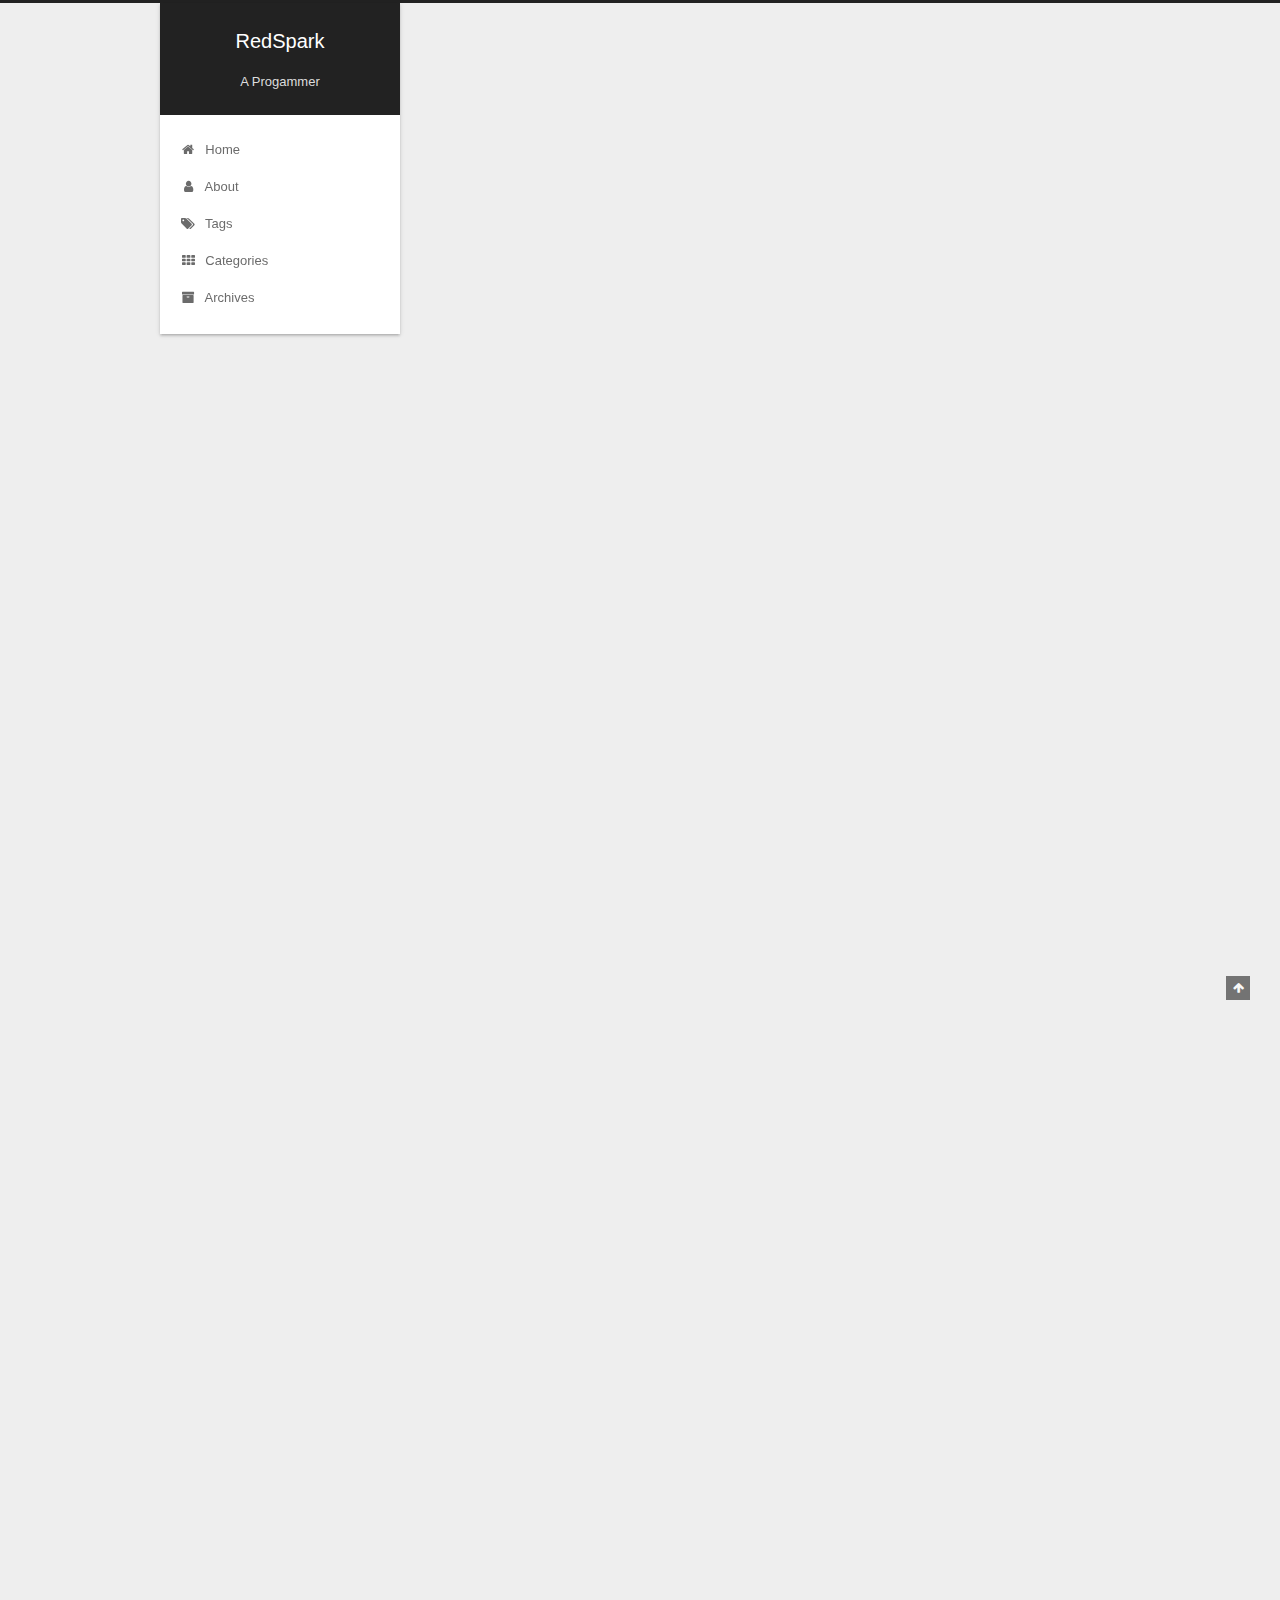
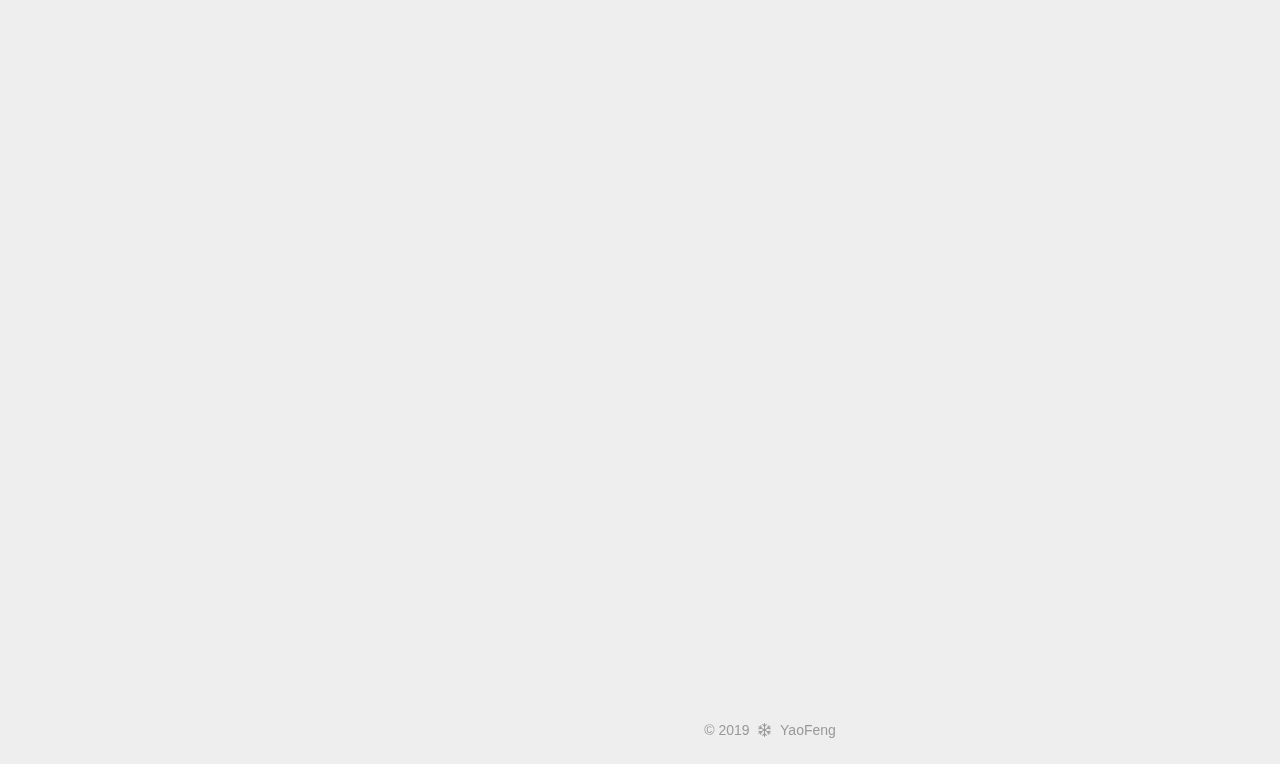
<file: 2019/03/25/redis-rules-self-thinking/index.html>
<!DOCTYPE html>



  


<html class="theme-next gemini use-motion" lang="zh">
<head><meta name="generator" content="Hexo 3.8.0">
  <meta charset="UTF-8">
<meta http-equiv="X-UA-Compatible" content="IE=edge">
<meta name="viewport" content="width=device-width, initial-scale=1, maximum-scale=1">
<meta name="theme-color" content="#222">









<meta http-equiv="Cache-Control" content="no-transform">
<meta http-equiv="Cache-Control" content="no-siteapp">
















  
  
  <link href="/lib/fancybox/source/jquery.fancybox.css?v=2.1.5" rel="stylesheet" type="text/css">







<link href="/lib/font-awesome/css/font-awesome.min.css?v=4.6.2" rel="stylesheet" type="text/css">

<link href="/css/main.css?v=5.1.4" rel="stylesheet" type="text/css">


  <link rel="apple-touch-icon" sizes="180x180" href="/images/apple-touch-icon-next.png?v=5.1.4">


  <link rel="icon" type="image/png" sizes="32x32" href="/images/favicon-32x32-next.png?v=5.1.4">


  <link rel="icon" type="image/png" sizes="16x16" href="/images/favicon-16x16-next.png?v=5.1.4">


  <link rel="mask-icon" href="/images/logo.svg?v=5.1.4" color="#222">





  <meta name="keywords" content="Hexo, NexT">










<meta name="description" content="一、键值设计1. key名设计 (1)【建议】: 可读性和可管理性  以业务名(或数据库名)为前缀(防止key冲突)，用冒号分隔，比如业务名:表名:id 1ugc:video:1 （目前就是这边使用的，开发一个starter工程并不需要实现这个功能，毕竟具体的业务并不清楚)  (2)【建议】：简洁性  保证语义的前提下，控制key的长度，当key较多时，内存占用也不容忽视，例如： 1user:&amp;#">
<meta name="keywords" content="java，spring boot，spring cloud，docker，k8s，devops">
<meta property="og:type" content="article">
<meta property="og:title" content="redis 开发规范解读">
<meta property="og:url" content="http://yoursite.com/2019/03/25/redis-rules-self-thinking/index.html">
<meta property="og:site_name" content="RedSpark">
<meta property="og:description" content="一、键值设计1. key名设计 (1)【建议】: 可读性和可管理性  以业务名(或数据库名)为前缀(防止key冲突)，用冒号分隔，比如业务名:表名:id 1ugc:video:1 （目前就是这边使用的，开发一个starter工程并不需要实现这个功能，毕竟具体的业务并不清楚)  (2)【建议】：简洁性  保证语义的前提下，控制key的长度，当key较多时，内存占用也不容忽视，例如： 1user:&amp;#">
<meta property="og:locale" content="zh">
<meta property="og:updated_time" content="2019-03-25T03:14:22.482Z">
<meta name="twitter:card" content="summary">
<meta name="twitter:title" content="redis 开发规范解读">
<meta name="twitter:description" content="一、键值设计1. key名设计 (1)【建议】: 可读性和可管理性  以业务名(或数据库名)为前缀(防止key冲突)，用冒号分隔，比如业务名:表名:id 1ugc:video:1 （目前就是这边使用的，开发一个starter工程并不需要实现这个功能，毕竟具体的业务并不清楚)  (2)【建议】：简洁性  保证语义的前提下，控制key的长度，当key较多时，内存占用也不容忽视，例如： 1user:&amp;#">



<script type="text/javascript" id="hexo.configurations">
  var NexT = window.NexT || {};
  var CONFIG = {
    root: '/',
    scheme: 'Gemini',
    version: '5.1.4',
    sidebar: {"position":"left","display":"post","offset":12,"b2t":false,"scrollpercent":false,"onmobile":false},
    fancybox: true,
    tabs: true,
    motion: {"enable":true,"async":false,"transition":{"post_block":"fadeIn","post_header":"slideDownIn","post_body":"slideDownIn","coll_header":"slideLeftIn","sidebar":"slideUpIn"}},
    duoshuo: {
      userId: '0',
      author: 'Author'
    },
    algolia: {
      applicationID: '',
      apiKey: '',
      indexName: '',
      hits: {"per_page":10},
      labels: {"input_placeholder":"Search for Posts","hits_empty":"We didn't find any results for the search: ${query}","hits_stats":"${hits} results found in ${time} ms"}
    }
  };
</script>



  <link rel="canonical" href="http://yoursite.com/2019/03/25/redis-rules-self-thinking/">





  <title>redis 开发规范解读 | RedSpark</title>
  








</head>

<body itemscope itemtype="http://schema.org/WebPage" lang="zh">

  
  
    
  

  <div class="container sidebar-position-left page-post-detail">
    <div class="headband"></div>

    <header id="header" class="header" itemscope itemtype="http://schema.org/WPHeader">
      <div class="header-inner"><div class="site-brand-wrapper">
  <div class="site-meta ">
    

    <div class="custom-logo-site-title">
      <a href="/" class="brand" rel="start">
        <span class="logo-line-before"><i></i></span>
        <span class="site-title">RedSpark</span>
        <span class="logo-line-after"><i></i></span>
      </a>
    </div>
      
        <p class="site-subtitle">A Progammer</p>
      
  </div>

  <div class="site-nav-toggle">
    <button>
      <span class="btn-bar"></span>
      <span class="btn-bar"></span>
      <span class="btn-bar"></span>
    </button>
  </div>
</div>

<nav class="site-nav">
  

  
    <ul id="menu" class="menu">
      
        
        <li class="menu-item menu-item-home">
          <a href="/" rel="section">
            
              <i class="menu-item-icon fa fa-fw fa-home"></i> <br>
            
            Home
          </a>
        </li>
      
        
        <li class="menu-item menu-item-about">
          <a href="/about/" rel="section">
            
              <i class="menu-item-icon fa fa-fw fa-user"></i> <br>
            
            About
          </a>
        </li>
      
        
        <li class="menu-item menu-item-tags">
          <a href="/tags/" rel="section">
            
              <i class="menu-item-icon fa fa-fw fa-tags"></i> <br>
            
            Tags
          </a>
        </li>
      
        
        <li class="menu-item menu-item-categories">
          <a href="/categories/" rel="section">
            
              <i class="menu-item-icon fa fa-fw fa-th"></i> <br>
            
            Categories
          </a>
        </li>
      
        
        <li class="menu-item menu-item-archives">
          <a href="/archives/" rel="section">
            
              <i class="menu-item-icon fa fa-fw fa-archive"></i> <br>
            
            Archives
          </a>
        </li>
      

      
    </ul>
  

  
</nav>



 </div>
    </header>

    <main id="main" class="main">
      <div class="main-inner">
        <div class="content-wrap">
          <div id="content" class="content">
            

  <div id="posts" class="posts-expand">
    

  

  
  
  

  <article class="post post-type-normal" itemscope itemtype="http://schema.org/Article">
  
  
  
  <div class="post-block">
    <link itemprop="mainEntityOfPage" href="http://yoursite.com/2019/03/25/redis-rules-self-thinking/">

    <span hidden itemprop="author" itemscope itemtype="http://schema.org/Person">
      <meta itemprop="name" content="YaoFeng">
      <meta itemprop="description" content>
      <meta itemprop="image" content="/images/avatar.gif">
    </span>

    <span hidden itemprop="publisher" itemscope itemtype="http://schema.org/Organization">
      <meta itemprop="name" content="RedSpark">
    </span>

    
      <header class="post-header">

        
        
          <h1 class="post-title" itemprop="name headline">redis 开发规范解读</h1>
        

        <div class="post-meta">
          <span class="post-time">
            
              <span class="post-meta-item-icon">
                <i class="fa fa-calendar-o"></i>
              </span>
              
                <span class="post-meta-item-text">Posted on</span>
              
              <time title="Post created" itemprop="dateCreated datePublished" datetime="2019-03-25T10:29:37+08:00">
                2019-03-25
              </time>
            

            

            
          </span>

          

          
            
          

          
          

          

          

          

        </div>
      </header>
    

    
    
    
    <div class="post-body" itemprop="articleBody">

      
      

      
        <h3 id="一、键值设计"><a href="#一、键值设计" class="headerlink" title="一、键值设计"></a>一、键值设计</h3><h4 id="1-key名设计"><a href="#1-key名设计" class="headerlink" title="1. key名设计"></a>1. key名设计</h4><ul>
<li>(1)【建议】: 可读性和可管理性</li>
</ul>
<p>以业务名(或数据库名)为前缀(防止key冲突)，用冒号分隔，比如业务名:表名:id</p>
<figure class="highlight plain"><table><tr><td class="gutter"><pre><span class="line">1</span><br></pre></td><td class="code"><pre><span class="line">ugc:video:1</span><br></pre></td></tr></table></figure>
<p>（目前就是这边使用的，开发一个starter工程并不需要实现这个功能，毕竟具体的业务并不清楚)</p>
<ul>
<li>(2)【建议】：简洁性</li>
</ul>
<p>保证语义的前提下，控制key的长度，当key较多时，内存占用也不容忽视，例如：</p>
<figure class="highlight plain"><table><tr><td class="gutter"><pre><span class="line">1</span><br></pre></td><td class="code"><pre><span class="line">user:&#123;uid&#125;:friends:messages:&#123;mid&#125;简化为u:&#123;uid&#125;:fr:m:&#123;mid&#125;。</span><br></pre></td></tr></table></figure>
<p>(这边使用了redis的hash tag特性，<a href="http://www.redis.cn/topics/cluster-spec.html" target="_blank" rel="noopener">redis3.0的键哈希标签</a></p>
<ul>
<li>(3)【强制】：不要包含特殊字符</li>
</ul>
<p>反例：包含空格、换行、单双引号以及其他转义字符</p>
<h4 id="2-value设计"><a href="#2-value设计" class="headerlink" title="2. value设计"></a>2. value设计</h4><ul>
<li>(1)【强制】：拒绝bigkey(防止网卡流量、慢查询)</li>
</ul>
<p>string类型控制在10KB以内，hash、list、set、zset元素个数不要超过5000。</p>
<p>反例：一个包含200万个元素的list。</p>
<p>非字符串的bigkey，不要使用del删除，使用hscan、sscan、zscan方式渐进式删除，同时要注意防止bigkey过期时间自动删除问题(例如一个200万的zset设置1小时过期，会触发del操作，造成阻塞，而且该操作不会不出现在慢查询中(latency可查))，<a href="https://yq.aliyun.com/articles/531067#cc1" target="_blank" rel="noopener">查找方法</a>和<a href="https://yq.aliyun.com/articles/531067#cc2" target="_blank" rel="noopener">删除方法</a></p>
<p>(hscan,sscan,zscan的使用和区别待考证）</p>
<ul>
<li>(2)【推荐】：选择适合的数据类型。</li>
</ul>
<p>例如：实体类型(要合理控制和使用数据结构内存编码优化配置,例如ziplist，但也要注意节省内存和性能之间的平衡)</p>
<p>反例：</p>
<figure class="highlight plain"><table><tr><td class="gutter"><pre><span class="line">1</span><br><span class="line">2</span><br><span class="line">3</span><br></pre></td><td class="code"><pre><span class="line">set user:1:name tom</span><br><span class="line">set user:1:age 19</span><br><span class="line">set user:1:favor football</span><br></pre></td></tr></table></figure>
<p>正例:</p>
<figure class="highlight plain"><table><tr><td class="gutter"><pre><span class="line">1</span><br></pre></td><td class="code"><pre><span class="line">hmset user:1 name tom age 19 favor football</span><br></pre></td></tr></table></figure>
<p>(redis 中存数据时，到底什么时候用 hset 相比于 set 存数据时又有什么不一样？</p>
<p>set 就是普通的已key-value 方式存储数据，可以设置过期时间。时间复杂度为 O(1)，没多执行一个 set 在redis 中就会多一个 key ，</p>
<p>hset 则是以hash 散列表的形式存储。超时时间只能设置在 大 key 上，单个 filed 则不可以设置超时时间,时间上的时间复杂度其实是 O(N) N 值是单个hash 上的 filed 个数，所以 hash 上单个不适合存储大量的 filed 并且如果 filed 多了比较消耗cpu，但同时以散列表存储则比较节省内存。</p>
<p>所以在实际的使用过程中应该使用 set 存储单个大文本非结构化数据 hset 则存储结构化数据，一个 hash 存储一条数据，一个 filed 则存储 一条数据中的一个属性，value 则是属性对应的值。</p>
<p>例如 数据库中有一张表 user 包含  id,name,age,sex 4个属性，并且有400w条数据，</p>
<pre><code>id,name,age,sex
</code></pre><p>1、1，张三，16，1</p>
<p>2、2，李四，22，1</p>
<p>3、3，王五，28，0</p>
<p>4、4，赵六，32，1</p>
<p>如果要整表缓存到 redis 中则使用 hash ，一条数据一个hash 一个hash 里则包含4个filed。</p>
<p>hset user_1 id 1 name 张三 age 16 sex 1</p>
<p>hset user_2 id 2 name 李四 age 16 sex 1</p>
<p>…</p>
<p>这样存储，如果用户的某个属性值改变，还可以单个修改。</p>
<p>例如 吧张三的年龄改为30 则可以使用命令：  hset user_1 age 30 ）</p>
<h4 id="3-【推荐】：控制key的生命周期，redis不是垃圾桶。"><a href="#3-【推荐】：控制key的生命周期，redis不是垃圾桶。" class="headerlink" title="3.【推荐】：控制key的生命周期，redis不是垃圾桶。"></a>3.【推荐】：控制key的生命周期，redis不是垃圾桶。</h4><p>建议使用expire设置过期时间(条件允许可以打散过期时间，防止集中过期)，不过期的数据重点关注idletime。</p>
<p>(限制实现的大多数的业务都没有设置过期时间，主要是不知道redis过期后，应该采用好的模式去reload数据）</p>
<h3 id="二、命令使用"><a href="#二、命令使用" class="headerlink" title="二、命令使用"></a>二、命令使用</h3><h4 id="1-【推荐】-O-N-命令关注N的数量"><a href="#1-【推荐】-O-N-命令关注N的数量" class="headerlink" title="1.【推荐】 O(N)命令关注N的数量"></a>1.【推荐】 O(N)命令关注N的数量</h4><p>例如hgetall、lrange、smembers、zrange、sinter等并非不能使用，但是需要明确N的值。有遍历的需求可以使用hscan、sscan、zscan代替。</p>
<p>（底层的Utils需要对上述命令进行封装使用）</p>
<h4 id="2-【推荐】：禁用命令"><a href="#2-【推荐】：禁用命令" class="headerlink" title="2.【推荐】：禁用命令"></a>2.【推荐】：禁用命令</h4><p>禁止线上使用keys、flushall、flushdb等，通过redis的rename机制禁掉命令，或者使用scan的方式渐进式处理。</p>
<h4 id="3-【推荐】合理使用select"><a href="#3-【推荐】合理使用select" class="headerlink" title="3.【推荐】合理使用select"></a>3.【推荐】合理使用select</h4><p>redis的多数据库较弱，使用数字进行区分，很多客户端支持较差，同时多业务用多数据库实际还是单线程处理，会有干扰。</p>
<p>（现在基本都没有指定是哪个数据库区,不希望在单个redis实例中使用多个数据库。它已被弃用，多个实例可让利用多个核心。如果使用数据库选择，则升级时必须重构。监视和管理多个实例并不困难也不痛苦。</p>
<p>事实上，通过基于实例的隔离，你可以在每个数据库上获得更好的度量。每个实例都将具有反映该数据段的统计数据，这可以实现更好的调整和更加灵敏和准确的监视。使用最新版本并通过实例分隔您的数据。</p>
<p>不要使用keys命令。如果只是创建一个关键指数，会发现更好的性能。无论何时添加密钥，都要将密钥名称添加到集合中。一旦你扩大规模，keys命令不是非常有用，因为它需要大量时间才能返回。</p>
<p>让访问模式决定如何构建数据，而不是像认为的那样存储数据，然后研究如何访问并稍后切入。将看到更好的性能，并且发现数据消费代码通常更清晰和更简单。</p>
<p>关于单线程，请考虑redis是为速度和原子性而设计的。确保在一个数据库中修改数据的操作不需要等待另一个数据库，但是如果该操作保存到转储文件或处理从属事务上呢？在那一点上，你开始进入并发编程的杂草。</p>
<p>通过使用多个实例，可以将多线程复杂性转换为更简单的消息传递样式系统。）</p>
<h4 id="4-【推荐】使用批量操作提高效率"><a href="#4-【推荐】使用批量操作提高效率" class="headerlink" title="4.【推荐】使用批量操作提高效率"></a>4.【推荐】使用批量操作提高效率</h4><figure class="highlight plain"><table><tr><td class="gutter"><pre><span class="line">1</span><br><span class="line">2</span><br></pre></td><td class="code"><pre><span class="line">原生命令：例如mget、mset。</span><br><span class="line">非原生命令：可以使用pipeline提高效率。</span><br></pre></td></tr></table></figure>
<p>但要注意控制一次批量操作的<strong>元素个数</strong>(例如500以内，实际也和元素字节数有关)。</p>
<p>注意两者不同：</p>
<figure class="highlight plain"><table><tr><td class="gutter"><pre><span class="line">1</span><br><span class="line">2</span><br><span class="line">3</span><br></pre></td><td class="code"><pre><span class="line">1. 原生是原子操作，pipeline是非原子操作。</span><br><span class="line">2. pipeline可以打包不同的命令，原生做不到</span><br><span class="line">3. pipeline需要客户端和服务端同时支持。</span><br></pre></td></tr></table></figure>
<h4 id="5-【建议】Redis事务功能较弱，不建议过多使用"><a href="#5-【建议】Redis事务功能较弱，不建议过多使用" class="headerlink" title="5.【建议】Redis事务功能较弱，不建议过多使用"></a>5.【建议】Redis事务功能较弱，不建议过多使用</h4><p>Redis的事务功能较弱(不支持回滚)，而且集群版本(自研和官方)要求一次事务操作的key必须在一个slot上(可以使用hashtag功能解决)</p>
<h4 id="6-【建议】Redis集群版本在使用Lua上有特殊要求："><a href="#6-【建议】Redis集群版本在使用Lua上有特殊要求：" class="headerlink" title="6.【建议】Redis集群版本在使用Lua上有特殊要求："></a>6.【建议】Redis集群版本在使用Lua上有特殊要求：</h4><ul>
<li>1.所有key都应该由 KEYS 数组来传递，redis.call/pcall 里面调用的redis命令，key的位置，必须是KEYS array, 否则直接返回error，”-ERR bad lua script for redis cluster, all the keys that the script uses should be passed using the KEYS array”</li>
<li>2.所有key，必须在1个slot上，否则直接返回error, “-ERR eval/evalsha command keys must in same slot”</li>
</ul>
<p>(第二点需要使用hash tag功能，lua脚本的编写实现案例见redis限流器<a href="https://github.com/souyunku/SpringBootExamples/tree/master/spring-boot-limit" target="_blank" rel="noopener">redis简单限流</a>，上面的方案还是有一些缺点的，比如不支持redis集群模式，redis lua的脚本没有交给服务端缓存，实现集群限流的方案最好是使用<a href="https://github.com/alibaba/Sentinel" target="_blank" rel="noopener">Sentinel</a>）</p>
<h4 id="7-【建议】必要情况下使用monitor命令时，要注意不要长时间使用。"><a href="#7-【建议】必要情况下使用monitor命令时，要注意不要长时间使用。" class="headerlink" title="7.【建议】必要情况下使用monitor命令时，要注意不要长时间使用。"></a>7.【建议】必要情况下使用monitor命令时，要注意不要长时间使用。</h4><h3 id="三、客户端使用"><a href="#三、客户端使用" class="headerlink" title="三、客户端使用"></a>三、客户端使用</h3><h4 id="1-【推荐】"><a href="#1-【推荐】" class="headerlink" title="1.【推荐】"></a>1.【推荐】</h4><p>避免多个应用使用一个Redis实例</p>
<p>正例：不相干的业务拆分，公共数据做服务化。</p>
<h4 id="2-【推荐】"><a href="#2-【推荐】" class="headerlink" title="2.【推荐】"></a>2.【推荐】</h4><p>使用带有连接池的数据库，可以有效控制连接，同时提高效率，标准使用方式：</p>
<figure class="highlight plain"><table><tr><td class="gutter"><pre><span class="line">1</span><br><span class="line">2</span><br><span class="line">3</span><br><span class="line">4</span><br><span class="line">5</span><br><span class="line">6</span><br><span class="line">7</span><br><span class="line">8</span><br><span class="line">9</span><br><span class="line">10</span><br><span class="line">11</span><br><span class="line">12</span><br><span class="line">13</span><br></pre></td><td class="code"><pre><span class="line">执行命令如下：</span><br><span class="line">Jedis jedis = null;</span><br><span class="line">try &#123;</span><br><span class="line">    jedis = jedisPool.getResource();</span><br><span class="line">    //具体的命令</span><br><span class="line">    jedis.executeCommand()</span><br><span class="line">&#125; catch (Exception e) &#123;</span><br><span class="line">    logger.error(&quot;op key &#123;&#125; error: &quot; + e.getMessage(), key, e);</span><br><span class="line">&#125; finally &#123;</span><br><span class="line">    //注意这里不是关闭连接，在JedisPool模式下，Jedis会被归还给资源池。</span><br><span class="line">    if (jedis != null) </span><br><span class="line">        jedis.close();</span><br><span class="line">&#125;</span><br></pre></td></tr></table></figure>
<p>下面是JedisPool优化方法的文章:</p>
<ul>
<li><a href="https://yq.aliyun.com/articles/236384" target="_blank" rel="noopener">Jedis常见异常汇总</a><br>自己开发使用最常见的异常时密码未传输或者时连接数过多的错误</li>
<li><a href="https://yq.aliyun.com/articles/236383" target="_blank" rel="noopener">JedisPool资源池优化</a><br>资源池化和预热都是常见的技术手段，数据库连接池等也是采用这种类似的套路。<br>（jedis感觉现在版本更不上节奏，上述的jedis问题都是由于这篇文章是面向使用阿里云的redis的用户，可以探究一下<a href="https://github.com/lettuce-io/lettuce-core" target="_blank" rel="noopener">lettuce</a>或者<a href="https://redisson.org/" target="_blank" rel="noopener">redisson</a>）<h4 id="3-【建议】"><a href="#3-【建议】" class="headerlink" title="3.【建议】"></a>3.【建议】</h4></li>
</ul>
<p>高并发下建议客户端添加熔断功能(例如netflix hystrix)</p>
<p>(2019年hystrix已经不再更新，也不再推荐使用，可以考虑使用阿里的<a href="https://github.com/alibaba/Sentinel" target="_blank" rel="noopener">Sentinel</a>或者netflix的推荐的<a href="https://github.com/resilience4j/resilience4j" target="_blank" rel="noopener">resilience4j</a>）</p>
<h4 id="4-【推荐】"><a href="#4-【推荐】" class="headerlink" title="4.【推荐】"></a>4.【推荐】</h4><p>设置合理的密码，如有必要可以使用SSL加密访问（阿里云Redis支持）</p>
<p>（公司都是内网环境，暂时不需要实现）</p>
<h4 id="5-【建议】"><a href="#5-【建议】" class="headerlink" title="5.【建议】"></a>5.【建议】</h4><p>根据自身业务类型，选好maxmemory-policy(最大内存淘汰策略)，设置好过期时间。</p>
<p>默认策略是volatile-lru，即超过最大内存后，在过期键中使用lru算法进行key的剔除，保证不过期数据不被删除，但是可能会出现OOM问题。</p>
<h5 id="其他策略如下："><a href="#其他策略如下：" class="headerlink" title="其他策略如下："></a>其他策略如下：</h5><ul>
<li>allkeys-lru：根据LRU算法删除键，不管数据有没有设置超时属性，直到腾出足够空间为止。</li>
<li>allkeys-random：随机删除所有键，直到腾出足够空间为止。</li>
<li>volatile-random:随机删除过期键，直到腾出足够空间为止。</li>
<li>volatile-ttl：根据键值对象的ttl属性，删除最近将要过期数据。如果没有，回退到noeviction策略。</li>
<li>noeviction：不会剔除任何数据，拒绝所有写入操作并返回客户端错误信息”(error) OOM command not allowed when used memory”，此时Redis只响应读操作。</li>
</ul>
<h3 id="四、相关工具"><a href="#四、相关工具" class="headerlink" title="四、相关工具"></a>四、相关工具</h3><h4 id="1-【推荐】：数据同步"><a href="#1-【推荐】：数据同步" class="headerlink" title="1.【推荐】：数据同步"></a>1.【推荐】：数据同步</h4><p>redis间数据同步可以使用：redis-port</p>
<h4 id="2-【推荐】：big-key搜索"><a href="#2-【推荐】：big-key搜索" class="headerlink" title="2.【推荐】：big key搜索"></a>2.【推荐】：big key搜索</h4><p><a href="https://yq.aliyun.com/articles/117042" target="_blank" rel="noopener">redis大key搜索工具</a></p>
<h4 id="3-【推荐】：热点key寻找-内部实现使用monitor，所以建议短时间使用"><a href="#3-【推荐】：热点key寻找-内部实现使用monitor，所以建议短时间使用" class="headerlink" title="3.【推荐】：热点key寻找(内部实现使用monitor，所以建议短时间使用)"></a>3.【推荐】：热点key寻找(内部实现使用monitor，所以建议短时间使用)</h4><p><a href="https://github.com/facebookarchive/redis-faina" target="_blank" rel="noopener">facebook的redis-faina</a></p>
<figure class="highlight plain"><table><tr><td class="gutter"><pre><span class="line">1</span><br></pre></td><td class="code"><pre><span class="line">阿里云Redis已经在内核层面解决热点key问题，欢迎使用。</span><br></pre></td></tr></table></figure>
<h2 id="五-附录：删除bigkey"><a href="#五-附录：删除bigkey" class="headerlink" title="五 附录：删除bigkey"></a>五 附录：删除bigkey</h2><figure class="highlight plain"><table><tr><td class="gutter"><pre><span class="line">1</span><br><span class="line">2</span><br></pre></td><td class="code"><pre><span class="line">1. 下面操作可以使用pipeline加速。</span><br><span class="line">2. redis 4.0已经支持key的异步删除，欢迎使用。</span><br></pre></td></tr></table></figure>
<p>下述的几个渐进式带游标的删除方式还是很有用的。</p>
<h5 id="1-Hash删除-hscan-hdel"><a href="#1-Hash删除-hscan-hdel" class="headerlink" title="1. Hash删除: hscan + hdel"></a>1. Hash删除: hscan + hdel</h5><figure class="highlight plain"><table><tr><td class="gutter"><pre><span class="line">1</span><br><span class="line">2</span><br><span class="line">3</span><br><span class="line">4</span><br><span class="line">5</span><br><span class="line">6</span><br><span class="line">7</span><br><span class="line">8</span><br><span class="line">9</span><br><span class="line">10</span><br><span class="line">11</span><br><span class="line">12</span><br><span class="line">13</span><br><span class="line">14</span><br><span class="line">15</span><br><span class="line">16</span><br><span class="line">17</span><br><span class="line">18</span><br><span class="line">19</span><br><span class="line">20</span><br><span class="line">21</span><br></pre></td><td class="code"><pre><span class="line">public void delBigHash(String host, int port, String password, String bigHashKey) &#123;</span><br><span class="line">    Jedis jedis = new Jedis(host, port);</span><br><span class="line">    if (password != null &amp;&amp; !&quot;&quot;.equals(password)) &#123;</span><br><span class="line">        jedis.auth(password);</span><br><span class="line">    &#125;</span><br><span class="line">    ScanParams scanParams = new ScanParams().count(100);</span><br><span class="line">    String cursor = &quot;0&quot;;</span><br><span class="line">    do &#123;</span><br><span class="line">        ScanResult&lt;Entry&lt;String, String&gt;&gt; scanResult = jedis.hscan(bigHashKey, cursor, scanParams);</span><br><span class="line">        List&lt;Entry&lt;String, String&gt;&gt; entryList = scanResult.getResult();</span><br><span class="line">        if (entryList != null &amp;&amp; !entryList.isEmpty()) &#123;</span><br><span class="line">            for (Entry&lt;String, String&gt; entry : entryList) &#123;</span><br><span class="line">                jedis.hdel(bigHashKey, entry.getKey());</span><br><span class="line">            &#125;</span><br><span class="line">        &#125;</span><br><span class="line">        cursor = scanResult.getStringCursor();</span><br><span class="line">    &#125; while (!&quot;0&quot;.equals(cursor));</span><br><span class="line"></span><br><span class="line">    //删除bigkey</span><br><span class="line">    jedis.del(bigHashKey);</span><br><span class="line">&#125;</span><br></pre></td></tr></table></figure>
<h5 id="2-List删除-ltrim"><a href="#2-List删除-ltrim" class="headerlink" title="2. List删除: ltrim"></a>2. List删除: ltrim</h5><figure class="highlight plain"><table><tr><td class="gutter"><pre><span class="line">1</span><br><span class="line">2</span><br><span class="line">3</span><br><span class="line">4</span><br><span class="line">5</span><br><span class="line">6</span><br><span class="line">7</span><br><span class="line">8</span><br><span class="line">9</span><br><span class="line">10</span><br><span class="line">11</span><br><span class="line">12</span><br><span class="line">13</span><br><span class="line">14</span><br><span class="line">15</span><br><span class="line">16</span><br></pre></td><td class="code"><pre><span class="line">public void delBigList(String host, int port, String password, String bigListKey) &#123;</span><br><span class="line">    Jedis jedis = new Jedis(host, port);</span><br><span class="line">    if (password != null &amp;&amp; !&quot;&quot;.equals(password)) &#123;</span><br><span class="line">        jedis.auth(password);</span><br><span class="line">    &#125;</span><br><span class="line">    long llen = jedis.llen(bigListKey);</span><br><span class="line">    int counter = 0;</span><br><span class="line">    int left = 100;</span><br><span class="line">    while (counter &lt; llen) &#123;</span><br><span class="line">        //每次从左侧截掉100个</span><br><span class="line">        jedis.ltrim(bigListKey, left, llen);</span><br><span class="line">        counter += left;</span><br><span class="line">    &#125;</span><br><span class="line">    //最终删除key</span><br><span class="line">    jedis.del(bigListKey);</span><br><span class="line">&#125;</span><br></pre></td></tr></table></figure>
<h5 id="3-Set删除-sscan-srem"><a href="#3-Set删除-sscan-srem" class="headerlink" title="3. Set删除: sscan + srem"></a>3. Set删除: sscan + srem</h5><figure class="highlight plain"><table><tr><td class="gutter"><pre><span class="line">1</span><br><span class="line">2</span><br><span class="line">3</span><br><span class="line">4</span><br><span class="line">5</span><br><span class="line">6</span><br><span class="line">7</span><br><span class="line">8</span><br><span class="line">9</span><br><span class="line">10</span><br><span class="line">11</span><br><span class="line">12</span><br><span class="line">13</span><br><span class="line">14</span><br><span class="line">15</span><br><span class="line">16</span><br><span class="line">17</span><br><span class="line">18</span><br><span class="line">19</span><br><span class="line">20</span><br><span class="line">21</span><br></pre></td><td class="code"><pre><span class="line">public void delBigSet(String host, int port, String password, String bigSetKey) &#123;</span><br><span class="line">    Jedis jedis = new Jedis(host, port);</span><br><span class="line">    if (password != null &amp;&amp; !&quot;&quot;.equals(password)) &#123;</span><br><span class="line">        jedis.auth(password);</span><br><span class="line">    &#125;</span><br><span class="line">    ScanParams scanParams = new ScanParams().count(100);</span><br><span class="line">    String cursor = &quot;0&quot;;</span><br><span class="line">    do &#123;</span><br><span class="line">        ScanResult&lt;String&gt; scanResult = jedis.sscan(bigSetKey, cursor, scanParams);</span><br><span class="line">        List&lt;String&gt; memberList = scanResult.getResult();</span><br><span class="line">        if (memberList != null &amp;&amp; !memberList.isEmpty()) &#123;</span><br><span class="line">            for (String member : memberList) &#123;</span><br><span class="line">                jedis.srem(bigSetKey, member);</span><br><span class="line">            &#125;</span><br><span class="line">        &#125;</span><br><span class="line">        cursor = scanResult.getStringCursor();</span><br><span class="line">    &#125; while (!&quot;0&quot;.equals(cursor));</span><br><span class="line"></span><br><span class="line">    //删除bigkey</span><br><span class="line">    jedis.del(bigSetKey);</span><br><span class="line">&#125;</span><br></pre></td></tr></table></figure>
<h5 id="4-SortedSet删除-zscan-zrem"><a href="#4-SortedSet删除-zscan-zrem" class="headerlink" title="4. SortedSet删除: zscan + zrem"></a>4. SortedSet删除: zscan + zrem</h5><figure class="highlight plain"><table><tr><td class="gutter"><pre><span class="line">1</span><br><span class="line">2</span><br><span class="line">3</span><br><span class="line">4</span><br><span class="line">5</span><br><span class="line">6</span><br><span class="line">7</span><br><span class="line">8</span><br><span class="line">9</span><br><span class="line">10</span><br><span class="line">11</span><br><span class="line">12</span><br><span class="line">13</span><br><span class="line">14</span><br><span class="line">15</span><br><span class="line">16</span><br><span class="line">17</span><br><span class="line">18</span><br><span class="line">19</span><br><span class="line">20</span><br><span class="line">21</span><br></pre></td><td class="code"><pre><span class="line">public void delBigZset(String host, int port, String password, String bigZsetKey) &#123;</span><br><span class="line">    Jedis jedis = new Jedis(host, port);</span><br><span class="line">    if (password != null &amp;&amp; !&quot;&quot;.equals(password)) &#123;</span><br><span class="line">        jedis.auth(password);</span><br><span class="line">    &#125;</span><br><span class="line">    ScanParams scanParams = new ScanParams().count(100);</span><br><span class="line">    String cursor = &quot;0&quot;;</span><br><span class="line">    do &#123;</span><br><span class="line">        ScanResult&lt;Tuple&gt; scanResult = jedis.zscan(bigZsetKey, cursor, scanParams);</span><br><span class="line">        List&lt;Tuple&gt; tupleList = scanResult.getResult();</span><br><span class="line">        if (tupleList != null &amp;&amp; !tupleList.isEmpty()) &#123;</span><br><span class="line">            for (Tuple tuple : tupleList) &#123;</span><br><span class="line">                jedis.zrem(bigZsetKey, tuple.getElement());</span><br><span class="line">            &#125;</span><br><span class="line">        &#125;</span><br><span class="line">        cursor = scanResult.getStringCursor();</span><br><span class="line">    &#125; while (!&quot;0&quot;.equals(cursor));</span><br><span class="line"></span><br><span class="line">    //删除bigkey</span><br><span class="line">    jedis.del(bigZsetKey);</span><br><span class="line">&#125;</span><br></pre></td></tr></table></figure>

      
    </div>
    
    
    

    

    

    

    <footer class="post-footer">
      

      
      
      

      
        <div class="post-nav">
          <div class="post-nav-next post-nav-item">
            
              <a href="/2019/03/25/hello-world/" rel="next" title="Hello World">
                <i class="fa fa-chevron-left"></i> Hello World
              </a>
            
          </div>

          <span class="post-nav-divider"></span>

          <div class="post-nav-prev post-nav-item">
            
          </div>
        </div>
      

      
      
    </footer>
  </div>
  
  
  
  </article>



    <div class="post-spread">
      
    </div>
  </div>


          </div>
          


          

  



        </div>
        
          
  
  <div class="sidebar-toggle">
    <div class="sidebar-toggle-line-wrap">
      <span class="sidebar-toggle-line sidebar-toggle-line-first"></span>
      <span class="sidebar-toggle-line sidebar-toggle-line-middle"></span>
      <span class="sidebar-toggle-line sidebar-toggle-line-last"></span>
    </div>
  </div>

  <aside id="sidebar" class="sidebar">
    
    <div class="sidebar-inner">

      

      
        <ul class="sidebar-nav motion-element">
          <li class="sidebar-nav-toc sidebar-nav-active" data-target="post-toc-wrap">
            Table of Contents
          </li>
          <li class="sidebar-nav-overview" data-target="site-overview-wrap">
            Overview
          </li>
        </ul>
      

      <section class="site-overview-wrap sidebar-panel">
        <div class="site-overview">
          <div class="site-author motion-element" itemprop="author" itemscope itemtype="http://schema.org/Person">
            
              <p class="site-author-name" itemprop="name">YaoFeng</p>
              <p class="site-description motion-element" itemprop="description">技术的自留地</p>
          </div>

          <nav class="site-state motion-element">

            
              <div class="site-state-item site-state-posts">
              
                <a href="/archives/">
              
                  <span class="site-state-item-count">2</span>
                  <span class="site-state-item-name">posts</span>
                </a>
              </div>
            

            

            

          </nav>

          

          
            <div class="links-of-author motion-element">
                
                  <span class="links-of-author-item">
                    <a href="https://github.com/yf2008" target="_blank" title="GitHub">
                      
                        <i class="fa fa-fw fa-github"></i>GitHub</a>
                  </span>
                
                  <span class="links-of-author-item">
                    <a href="https://www.v2ex.com/member/SaberNJU" target="_blank" title="V2ex">
                      
                        <i class="fa fa-fw fa-v2ex"></i>V2ex</a>
                  </span>
                
            </div>
          

          
          

          
          

          

        </div>
      </section>

      
      <!--noindex-->
        <section class="post-toc-wrap motion-element sidebar-panel sidebar-panel-active">
          <div class="post-toc">

            
              
            

            
              <div class="post-toc-content"><ol class="nav"><li class="nav-item nav-level-3"><a class="nav-link" href="#一、键值设计"><span class="nav-number">1.</span> <span class="nav-text">一、键值设计</span></a><ol class="nav-child"><li class="nav-item nav-level-4"><a class="nav-link" href="#1-key名设计"><span class="nav-number">1.1.</span> <span class="nav-text">1. key名设计</span></a></li><li class="nav-item nav-level-4"><a class="nav-link" href="#2-value设计"><span class="nav-number">1.2.</span> <span class="nav-text">2. value设计</span></a></li><li class="nav-item nav-level-4"><a class="nav-link" href="#3-【推荐】：控制key的生命周期，redis不是垃圾桶。"><span class="nav-number">1.3.</span> <span class="nav-text">3.【推荐】：控制key的生命周期，redis不是垃圾桶。</span></a></li></ol></li><li class="nav-item nav-level-3"><a class="nav-link" href="#二、命令使用"><span class="nav-number">2.</span> <span class="nav-text">二、命令使用</span></a><ol class="nav-child"><li class="nav-item nav-level-4"><a class="nav-link" href="#1-【推荐】-O-N-命令关注N的数量"><span class="nav-number">2.1.</span> <span class="nav-text">1.【推荐】 O(N)命令关注N的数量</span></a></li><li class="nav-item nav-level-4"><a class="nav-link" href="#2-【推荐】：禁用命令"><span class="nav-number">2.2.</span> <span class="nav-text">2.【推荐】：禁用命令</span></a></li><li class="nav-item nav-level-4"><a class="nav-link" href="#3-【推荐】合理使用select"><span class="nav-number">2.3.</span> <span class="nav-text">3.【推荐】合理使用select</span></a></li><li class="nav-item nav-level-4"><a class="nav-link" href="#4-【推荐】使用批量操作提高效率"><span class="nav-number">2.4.</span> <span class="nav-text">4.【推荐】使用批量操作提高效率</span></a></li><li class="nav-item nav-level-4"><a class="nav-link" href="#5-【建议】Redis事务功能较弱，不建议过多使用"><span class="nav-number">2.5.</span> <span class="nav-text">5.【建议】Redis事务功能较弱，不建议过多使用</span></a></li><li class="nav-item nav-level-4"><a class="nav-link" href="#6-【建议】Redis集群版本在使用Lua上有特殊要求："><span class="nav-number">2.6.</span> <span class="nav-text">6.【建议】Redis集群版本在使用Lua上有特殊要求：</span></a></li><li class="nav-item nav-level-4"><a class="nav-link" href="#7-【建议】必要情况下使用monitor命令时，要注意不要长时间使用。"><span class="nav-number">2.7.</span> <span class="nav-text">7.【建议】必要情况下使用monitor命令时，要注意不要长时间使用。</span></a></li></ol></li><li class="nav-item nav-level-3"><a class="nav-link" href="#三、客户端使用"><span class="nav-number">3.</span> <span class="nav-text">三、客户端使用</span></a><ol class="nav-child"><li class="nav-item nav-level-4"><a class="nav-link" href="#1-【推荐】"><span class="nav-number">3.1.</span> <span class="nav-text">1.【推荐】</span></a></li><li class="nav-item nav-level-4"><a class="nav-link" href="#2-【推荐】"><span class="nav-number">3.2.</span> <span class="nav-text">2.【推荐】</span></a></li><li class="nav-item nav-level-4"><a class="nav-link" href="#3-【建议】"><span class="nav-number">3.3.</span> <span class="nav-text">3.【建议】</span></a></li><li class="nav-item nav-level-4"><a class="nav-link" href="#4-【推荐】"><span class="nav-number">3.4.</span> <span class="nav-text">4.【推荐】</span></a></li><li class="nav-item nav-level-4"><a class="nav-link" href="#5-【建议】"><span class="nav-number">3.5.</span> <span class="nav-text">5.【建议】</span></a><ol class="nav-child"><li class="nav-item nav-level-5"><a class="nav-link" href="#其他策略如下："><span class="nav-number">3.5.1.</span> <span class="nav-text">其他策略如下：</span></a></li></ol></li></ol></li><li class="nav-item nav-level-3"><a class="nav-link" href="#四、相关工具"><span class="nav-number">4.</span> <span class="nav-text">四、相关工具</span></a><ol class="nav-child"><li class="nav-item nav-level-4"><a class="nav-link" href="#1-【推荐】：数据同步"><span class="nav-number">4.1.</span> <span class="nav-text">1.【推荐】：数据同步</span></a></li><li class="nav-item nav-level-4"><a class="nav-link" href="#2-【推荐】：big-key搜索"><span class="nav-number">4.2.</span> <span class="nav-text">2.【推荐】：big key搜索</span></a></li><li class="nav-item nav-level-4"><a class="nav-link" href="#3-【推荐】：热点key寻找-内部实现使用monitor，所以建议短时间使用"><span class="nav-number">4.3.</span> <span class="nav-text">3.【推荐】：热点key寻找(内部实现使用monitor，所以建议短时间使用)</span></a></li></ol></li></ol><li class="nav-item nav-level-2"><a class="nav-link" href="#五-附录：删除bigkey"><span class="nav-number"></span> <span class="nav-text">五 附录：删除bigkey</span></a><ol class="nav-child"><li class="nav-item nav-level-5"><a class="nav-link" href="#1-Hash删除-hscan-hdel"><span class="nav-number">0.0.1.</span> <span class="nav-text">1. Hash删除: hscan + hdel</span></a></li><li class="nav-item nav-level-5"><a class="nav-link" href="#2-List删除-ltrim"><span class="nav-number">0.0.2.</span> <span class="nav-text">2. List删除: ltrim</span></a></li><li class="nav-item nav-level-5"><a class="nav-link" href="#3-Set删除-sscan-srem"><span class="nav-number">0.0.3.</span> <span class="nav-text">3. Set删除: sscan + srem</span></a></li><li class="nav-item nav-level-5"><a class="nav-link" href="#4-SortedSet删除-zscan-zrem"><span class="nav-number">0.0.4.</span> <span class="nav-text">4. SortedSet删除: zscan + zrem</span></a></li></ol></li></div>
            

          </div>
        </section>
      <!--/noindex-->
      

      

    </div>
  </aside>


        
      </div>
    </main>

    <footer id="footer" class="footer">
      <div class="footer-inner">
        <div class="copyright">&copy; <span itemprop="copyrightYear">2019</span>
  <span class="with-love">
    <i class="fa fa-snowflake-o"></i>
  </span>
  <span class="author" itemprop="copyrightHolder">YaoFeng</span>

  
</div>









        







        
      </div>
    </footer>

    
      <div class="back-to-top">
        <i class="fa fa-arrow-up"></i>
        
      </div>
    

    

  </div>

  

<script type="text/javascript">
  if (Object.prototype.toString.call(window.Promise) !== '[object Function]') {
    window.Promise = null;
  }
</script>









  












  
  
    <script type="text/javascript" src="/lib/jquery/index.js?v=2.1.3"></script>
  

  
  
    <script type="text/javascript" src="/lib/fastclick/lib/fastclick.min.js?v=1.0.6"></script>
  

  
  
    <script type="text/javascript" src="/lib/jquery_lazyload/jquery.lazyload.js?v=1.9.7"></script>
  

  
  
    <script type="text/javascript" src="/lib/velocity/velocity.min.js?v=1.2.1"></script>
  

  
  
    <script type="text/javascript" src="/lib/velocity/velocity.ui.min.js?v=1.2.1"></script>
  

  
  
    <script type="text/javascript" src="/lib/fancybox/source/jquery.fancybox.pack.js?v=2.1.5"></script>
  


  


  <script type="text/javascript" src="/js/src/utils.js?v=5.1.4"></script>

  <script type="text/javascript" src="/js/src/motion.js?v=5.1.4"></script>



  
  


  <script type="text/javascript" src="/js/src/affix.js?v=5.1.4"></script>

  <script type="text/javascript" src="/js/src/schemes/pisces.js?v=5.1.4"></script>



  
  <script type="text/javascript" src="/js/src/scrollspy.js?v=5.1.4"></script>
<script type="text/javascript" src="/js/src/post-details.js?v=5.1.4"></script>



  


  <script type="text/javascript" src="/js/src/bootstrap.js?v=5.1.4"></script>



  


  




	





  





  












  





  

  

  

  
  

  

  

  

</body>
</html>
</file>
<file: css/main.css>
/* normalize.css v3.0.2 | MIT License | git.io/normalize */
html {
  font-family: sans-serif; /* 1 */
  -ms-text-size-adjust: 100%; /* 2 */
  -webkit-text-size-adjust: 100%; /* 2 */
}
body {
  margin: 0;
}
article,
aside,
details,
figcaption,
figure,
footer,
header,
hgroup,
main,
menu,
nav,
section,
summary {
  display: block;
}
audio,
canvas,
progress,
video {
  display: inline-block; /* 1 */
  vertical-align: baseline; /* 2 */
}
audio:not([controls]) {
  display: none;
  height: 0;
}
[hidden],
template {
  display: none;
}
a {
  background-color: transparent;
}
a:active,
a:hover {
  outline: 0;
}
abbr[title] {
  border-bottom: 1px dotted;
}
b,
strong {
  font-weight: bold;
}
dfn {
  font-style: italic;
}
h1 {
  font-size: 2em;
  margin: 0.67em 0;
}
mark {
  background: #ff0;
  color: #000;
}
small {
  font-size: 80%;
}
sub,
sup {
  font-size: 75%;
  line-height: 0;
  position: relative;
  vertical-align: baseline;
}
sup {
  top: -0.5em;
}
sub {
  bottom: -0.25em;
}
img {
  border: 0;
}
svg:not(:root) {
  overflow: hidden;
}
figure {
  margin: 1em 40px;
}
hr {
  -moz-box-sizing: content-box;
  box-sizing: content-box;
  height: 0;
}
pre {
  overflow: auto;
}
code,
kbd,
pre,
samp {
  font-family: monospace, monospace;
  font-size: 1em;
}
button,
input,
optgroup,
select,
textarea {
  color: inherit; /* 1 */
  font: inherit; /* 2 */
  margin: 0; /* 3 */
}
button {
  overflow: visible;
}
button,
select {
  text-transform: none;
}
button,
html input[type="button"],
input[type="reset"],
input[type="submit"] {
  -webkit-appearance: button; /* 2 */
  cursor: pointer; /* 3 */
}
button[disabled],
html input[disabled] {
  cursor: default;
}
button::-moz-focus-inner,
input::-moz-focus-inner {
  border: 0;
  padding: 0;
}
input {
  line-height: normal;
}
input[type="checkbox"],
input[type="radio"] {
  box-sizing: border-box; /* 1 */
  padding: 0; /* 2 */
}
input[type="number"]::-webkit-inner-spin-button,
input[type="number"]::-webkit-outer-spin-button {
  height: auto;
}
input[type="search"] {
  -webkit-appearance: textfield; /* 1 */
  -moz-box-sizing: content-box;
  -webkit-box-sizing: content-box; /* 2 */
  box-sizing: content-box;
}
input[type="search"]::-webkit-search-cancel-button,
input[type="search"]::-webkit-search-decoration {
  -webkit-appearance: none;
}
fieldset {
  border: 1px solid #c0c0c0;
  margin: 0 2px;
  padding: 0.35em 0.625em 0.75em;
}
legend {
  border: 0; /* 1 */
  padding: 0; /* 2 */
}
textarea {
  overflow: auto;
}
optgroup {
  font-weight: bold;
}
table {
  border-collapse: collapse;
  border-spacing: 0;
}
td,
th {
  padding: 0;
}
::selection {
  background: #262a30;
  color: #fff;
}
body {
  position: relative;
  font-family: 'Lato', "PingFang SC", "Microsoft YaHei", sans-serif;
  font-size: 14px;
  line-height: 2;
  color: #555;
  background: #eee;
}
@media (max-width: 767px) {
  body {
    padding-right: 0 !important;
  }
}
@media (min-width: 768px) and (max-width: 991px) {
  body {
    padding-right: 0 !important;
  }
}
@media (min-width: 1600px) {
  body {
    font-size: 16px;
  }
}
h1,
h2,
h3,
h4,
h5,
h6 {
  margin: 0;
  padding: 0;
  font-weight: bold;
  line-height: 1.5;
  font-family: 'Lato', "PingFang SC", "Microsoft YaHei", sans-serif;
}
h2,
h3,
h4,
h5,
h6 {
  margin: 20px 0 15px;
}
h1 {
  font-size: 22px;
}
@media (max-width: 767px) {
  h1 {
    font-size: 18px;
  }
}
h2 {
  font-size: 20px;
}
@media (max-width: 767px) {
  h2 {
    font-size: 16px;
  }
}
h3 {
  font-size: 18px;
}
@media (max-width: 767px) {
  h3 {
    font-size: 14px;
  }
}
h4 {
  font-size: 16px;
}
@media (max-width: 767px) {
  h4 {
    font-size: 12px;
  }
}
h5 {
  font-size: 14px;
}
@media (max-width: 767px) {
  h5 {
    font-size: 10px;
  }
}
h6 {
  font-size: 12px;
}
@media (max-width: 767px) {
  h6 {
    font-size: 8px;
  }
}
p {
  margin: 0 0 20px 0;
}
a {
  color: #555;
  text-decoration: none;
  outline: none;
  border-bottom: 1px solid #999;
  word-wrap: break-word;
}
a:hover {
  color: #222;
  border-bottom-color: #222;
}
blockquote {
  margin: 0;
  padding: 0;
}
img {
  display: block;
  margin: auto;
  max-width: 100%;
  height: auto;
}
hr {
  margin: 40px 0;
  height: 3px;
  border: none;
  background-color: #ddd;
  background-image: repeating-linear-gradient(-45deg, #fff, #fff 4px, transparent 4px, transparent 8px);
}
blockquote {
  padding: 0 15px;
  color: #666;
  border-left: 4px solid #ddd;
}
blockquote cite::before {
  content: "-";
  padding: 0 5px;
}
dt {
  font-weight: 700;
}
dd {
  margin: 0;
  padding: 0;
}
kbd {
  border: 1px solid #ccc;
  border-radius: 0.2em;
  box-shadow: 0.1em 0.1em 0.2em rgba(0,0,0,0.1);
  background-color: #f9f9f9;
  font-family: inherit;
  background-image: -webkit-linear-gradient(top, #eee, #fff, #eee);
  padding: 0.1em 0.3em;
  white-space: nowrap;
}
.text-left {
  text-align: left;
}
.text-center {
  text-align: center;
}
.text-right {
  text-align: right;
}
.text-justify {
  text-align: justify;
}
.text-nowrap {
  white-space: nowrap;
}
.text-lowercase {
  text-transform: lowercase;
}
.text-uppercase {
  text-transform: uppercase;
}
.text-capitalize {
  text-transform: capitalize;
}
.center-block {
  display: block;
  margin-left: auto;
  margin-right: auto;
}
.clearfix:before,
.clearfix:after {
  content: " ";
  display: table;
}
.clearfix:after {
  clear: both;
}
.pullquote {
  width: 45%;
}
.pullquote.left {
  float: left;
  margin-left: 5px;
  margin-right: 10px;
}
.pullquote.right {
  float: right;
  margin-left: 10px;
  margin-right: 5px;
}
.affix.affix.affix {
  position: fixed;
}
.translation {
  margin-top: -20px;
  font-size: 14px;
  color: #999;
}
.scrollbar-measure {
  width: 100px;
  height: 100px;
  overflow: scroll;
  position: absolute;
  top: -9999px;
}
.use-motion .motion-element {
  opacity: 0;
}
table {
  margin: 20px 0;
  width: 100%;
  border-collapse: collapse;
  border-spacing: 0;
  border: 1px solid #ddd;
  font-size: 14px;
  table-layout: fixed;
  word-wrap: break-all;
}
table>tbody>tr:nth-of-type(odd) {
  background-color: #f9f9f9;
}
table>tbody>tr:hover {
  background-color: #f5f5f5;
}
caption,
th,
td {
  padding: 8px;
  text-align: left;
  vertical-align: middle;
  font-weight: normal;
}
th,
td {
  border-bottom: 3px solid #ddd;
  border-right: 1px solid #eee;
}
th {
  padding-bottom: 10px;
  font-weight: 700;
}
td {
  border-bottom-width: 1px;
}
html,
body {
  height: 100%;
}
.container {
  position: relative;
  min-height: 100%;
}
.header-inner {
  margin: 0 auto;
  padding: 100px 0 70px;
  width: calc(100% - 252px);
}
@media (min-width: 1600px) {
  .container .header-inner {
    width: 900px;
  }
}
.main {
  padding-bottom: 150px;
}
.main-inner {
  margin: 0 auto;
  width: calc(100% - 252px);
}
@media (min-width: 1600px) {
  .container .main-inner {
    width: 900px;
  }
}
.footer {
  position: absolute;
  left: 0;
  bottom: 0;
  width: 100%;
  min-height: 50px;
}
.footer-inner {
  box-sizing: border-box;
  margin: 20px auto;
  width: calc(100% - 252px);
}
@media (min-width: 1600px) {
  .container .footer-inner {
    width: 900px;
  }
}
pre,
.highlight {
  overflow: auto;
  margin: 20px 0;
  padding: 0;
  font-size: 13px;
  color: #4d4d4c;
  background: #f7f7f7;
  line-height: 1.6;
}
pre,
code {
  font-family: consolas, Menlo, "PingFang SC", "Microsoft YaHei", monospace;
}
code {
  padding: 2px 4px;
  word-wrap: break-word;
  color: #555;
  background: #eee;
  border-radius: 3px;
  font-size: 13px;
}
pre {
  padding: 10px;
}
pre code {
  padding: 0;
  color: #4d4d4c;
  background: none;
  text-shadow: none;
}
.highlight {
  border-radius: 1px;
}
.highlight pre {
  border: none;
  margin: 0;
  padding: 10px 0;
}
.highlight table {
  margin: 0;
  width: auto;
  border: none;
}
.highlight td {
  border: none;
  padding: 0;
}
.highlight figcaption {
  font-size: 1em;
  color: #4d4d4c;
  line-height: 1em;
  margin-bottom: 1em;
}
.highlight figcaption:before,
.highlight figcaption:after {
  content: " ";
  display: table;
}
.highlight figcaption:after {
  clear: both;
}
.highlight figcaption a {
  float: right;
  color: #4d4d4c;
}
.highlight figcaption a:hover {
  border-bottom-color: #4d4d4c;
}
.highlight .gutter pre {
  padding-left: 10px;
  padding-right: 10px;
  color: #869194;
  text-align: right;
  background-color: #eff2f3;
}
.highlight .code pre {
  width: 100%;
  padding-left: 10px;
  padding-right: 10px;
  background-color: #f7f7f7;
}
.highlight .line {
  height: 20px;
}
.gutter {
  -webkit-user-select: none;
  -moz-user-select: none;
  -ms-user-select: none;
  user-select: none;
}
.gist table {
  width: auto;
}
.gist table td {
  border: none;
}
pre .deletion {
  background: #fdd;
}
pre .addition {
  background: #dfd;
}
pre .meta {
  color: #8959a8;
}
pre .comment {
  color: #8e908c;
}
pre .variable,
pre .attribute,
pre .tag,
pre .regexp,
pre .ruby .constant,
pre .xml .tag .title,
pre .xml .pi,
pre .xml .doctype,
pre .html .doctype,
pre .css .id,
pre .css .class,
pre .css .pseudo {
  color: #c82829;
}
pre .number,
pre .preprocessor,
pre .built_in,
pre .literal,
pre .params,
pre .constant,
pre .command {
  color: #f5871f;
}
pre .ruby .class .title,
pre .css .rules .attribute,
pre .string,
pre .value,
pre .inheritance,
pre .header,
pre .ruby .symbol,
pre .xml .cdata,
pre .special,
pre .number,
pre .formula {
  color: #718c00;
}
pre .title,
pre .css .hexcolor {
  color: #3e999f;
}
pre .function,
pre .python .decorator,
pre .python .title,
pre .ruby .function .title,
pre .ruby .title .keyword,
pre .perl .sub,
pre .javascript .title,
pre .coffeescript .title {
  color: #4271ae;
}
pre .keyword,
pre .javascript .function {
  color: #8959a8;
}
.full-image.full-image.full-image.full-image {
  border: none;
  max-width: 100%;
  width: auto;
  margin: 20px auto 25px;
}
@media (min-width: 992px) {
  .full-image.full-image.full-image.full-image {
    max-width: none;
    width: 118%;
    margin: 0 -9%;
  }
}
.blockquote-center,
.page-home .post-type-quote blockquote,
.page-post-detail .post-type-quote blockquote {
  position: relative;
  margin: 40px 0;
  padding: 0;
  border-left: none;
  text-align: center;
}
.blockquote-center::before,
.page-home .post-type-quote blockquote::before,
.page-post-detail .post-type-quote blockquote::before,
.blockquote-center::after,
.page-home .post-type-quote blockquote::after,
.page-post-detail .post-type-quote blockquote::after {
  position: absolute;
  content: ' ';
  display: block;
  width: 100%;
  height: 24px;
  opacity: 0.2;
  background-repeat: no-repeat;
  background-position: 0 -6px;
  background-size: 22px 22px;
}
.blockquote-center::before,
.page-home .post-type-quote blockquote::before,
.page-post-detail .post-type-quote blockquote::before {
  top: -20px;
  background-image: url("../images/quote-l.svg");
  border-top: 1px solid #ccc;
}
.blockquote-center::after,
.page-home .post-type-quote blockquote::after,
.page-post-detail .post-type-quote blockquote::after {
  bottom: -20px;
  background-image: url("../images/quote-r.svg");
  border-bottom: 1px solid #ccc;
  background-position: 100% 8px;
}
.blockquote-center p,
.page-home .post-type-quote blockquote p,
.page-post-detail .post-type-quote blockquote p,
.blockquote-center div,
.page-home .post-type-quote blockquote div,
.page-post-detail .post-type-quote blockquote div {
  text-align: center;
}
.post .post-body .group-picture img {
  box-sizing: border-box;
  padding: 0 3px;
  border: none;
}
.post .group-picture-row {
  overflow: hidden;
  margin-top: 6px;
}
.post .group-picture-row:first-child {
  margin-top: 0;
}
.post .group-picture-column {
  float: left;
}
.page-post-detail .post-body .group-picture-column {
  float: none;
  margin-top: 10px;
  width: auto !important;
}
.page-post-detail .post-body .group-picture-column img {
  margin: 0 auto;
}
.page-archive .group-picture-container {
  overflow: hidden;
}
.page-archive .group-picture-row {
  float: left;
}
.page-archive .group-picture-row:first-child {
  margin-top: 6px;
}
.page-archive .group-picture-column {
  max-width: 150px;
  max-height: 150px;
}
.post-body .note {
  position: relative;
  padding: 15px;
  margin-bottom: 20px;
  border: 1px solid #eee;
  border-left-width: 5px;
  border-radius: 3px;
}
.post-body .note h2,
.post-body .note h3,
.post-body .note h4,
.post-body .note h5,
.post-body .note h6 {
  margin-top: 0;
  margin-bottom: 0;
  border-bottom: initial;
  padding-top: 0 !important;
}
.post-body .note p:first-child,
.post-body .note ul:first-child,
.post-body .note ol:first-child,
.post-body .note table:first-child,
.post-body .note pre:first-child,
.post-body .note blockquote:first-child {
  margin-top: 0;
}
.post-body .note p:last-child,
.post-body .note ul:last-child,
.post-body .note ol:last-child,
.post-body .note table:last-child,
.post-body .note pre:last-child,
.post-body .note blockquote:last-child {
  margin-bottom: 0;
}
.post-body .note.default {
  border-left-color: #777;
}
.post-body .note.default h2,
.post-body .note.default h3,
.post-body .note.default h4,
.post-body .note.default h5,
.post-body .note.default h6 {
  color: #777;
}
.post-body .note.primary {
  border-left-color: #6f42c1;
}
.post-body .note.primary h2,
.post-body .note.primary h3,
.post-body .note.primary h4,
.post-body .note.primary h5,
.post-body .note.primary h6 {
  color: #6f42c1;
}
.post-body .note.info {
  border-left-color: #428bca;
}
.post-body .note.info h2,
.post-body .note.info h3,
.post-body .note.info h4,
.post-body .note.info h5,
.post-body .note.info h6 {
  color: #428bca;
}
.post-body .note.success {
  border-left-color: #5cb85c;
}
.post-body .note.success h2,
.post-body .note.success h3,
.post-body .note.success h4,
.post-body .note.success h5,
.post-body .note.success h6 {
  color: #5cb85c;
}
.post-body .note.warning {
  border-left-color: #f0ad4e;
}
.post-body .note.warning h2,
.post-body .note.warning h3,
.post-body .note.warning h4,
.post-body .note.warning h5,
.post-body .note.warning h6 {
  color: #f0ad4e;
}
.post-body .note.danger {
  border-left-color: #d9534f;
}
.post-body .note.danger h2,
.post-body .note.danger h3,
.post-body .note.danger h4,
.post-body .note.danger h5,
.post-body .note.danger h6 {
  color: #d9534f;
}
.post-body .label {
  display: inline;
  padding: 0 2px;
  white-space: nowrap;
}
.post-body .label.default {
  background-color: #f0f0f0;
}
.post-body .label.primary {
  background-color: #efe6f7;
}
.post-body .label.info {
  background-color: #e5f2f8;
}
.post-body .label.success {
  background-color: #e7f4e9;
}
.post-body .label.warning {
  background-color: #fcf6e1;
}
.post-body .label.danger {
  background-color: #fae8eb;
}
.post-body .tabs {
  position: relative;
  display: block;
  margin-bottom: 20px;
  padding-top: 10px;
}
.post-body .tabs ul.nav-tabs {
  margin: 0;
  padding: 0;
  display: flex;
  margin-bottom: -1px;
}
@media (max-width: 413px) {
  .post-body .tabs ul.nav-tabs {
    display: block;
    margin-bottom: 5px;
  }
}
.post-body .tabs ul.nav-tabs li.tab {
  list-style-type: none !important;
  margin: 0 0.25em 0 0;
  border-top: 3px solid transparent;
  border-left: 1px solid transparent;
  border-right: 1px solid transparent;
}
@media (max-width: 413px) {
  .post-body .tabs ul.nav-tabs li.tab {
    margin: initial;
    border-top: 1px solid transparent;
    border-left: 3px solid transparent;
    border-right: 1px solid transparent;
    border-bottom: 1px solid transparent;
  }
}
.post-body .tabs ul.nav-tabs li.tab a {
  outline: 0;
  border-bottom: initial;
  display: block;
  line-height: 1.8em;
  padding: 0.25em 0.75em;
  transition-duration: 0.2s;
  transition-timing-function: ease-out;
  transition-delay: 0s;
}
.post-body .tabs ul.nav-tabs li.tab a i {
  width: 1.285714285714286em;
}
.post-body .tabs ul.nav-tabs li.tab.active {
  border-top: 3px solid #fc6423;
  border-left: 1px solid #ddd;
  border-right: 1px solid #ddd;
  background-color: #fff;
}
@media (max-width: 413px) {
  .post-body .tabs ul.nav-tabs li.tab.active {
    border-top: 1px solid #ddd;
    border-left: 3px solid #fc6423;
    border-right: 1px solid #ddd;
    border-bottom: 1px solid #ddd;
  }
}
.post-body .tabs ul.nav-tabs li.tab.active a {
  cursor: default;
  color: #555;
}
.post-body .tabs .tab-content {
  background-color: #fff;
}
.post-body .tabs .tab-content .tab-pane {
  border: 1px solid #ddd;
  padding: 20px 20px 0 20px;
}
.post-body .tabs .tab-content .tab-pane:not(.active) {
  display: none !important;
}
.post-body .tabs .tab-content .tab-pane.active {
  display: block !important;
}
.btn {
  display: inline-block;
  padding: 0 20px;
  font-size: 14px;
  color: #555;
  background: #fff;
  border: 2px solid #555;
  text-decoration: none;
  border-radius: 2px;
  transition-property: background-color;
  transition-duration: 0.2s;
  transition-timing-function: ease-in-out;
  transition-delay: 0s;
  line-height: 2;
}
.btn:hover {
  border-color: #222;
  color: #fff;
  background: #222;
}
.btn +.btn {
  margin: 0 0 8px 8px;
}
.btn .fa-fw {
  width: 1.285714285714286em;
  text-align: left;
}
.btn-bar {
  display: block;
  width: 22px;
  height: 2px;
  background: #555;
  border-radius: 1px;
}
.btn-bar+.btn-bar {
  margin-top: 4px;
}
.pagination {
  margin: 120px 0 40px;
  text-align: center;
  border-top: 1px solid #eee;
}
.page-number-basic,
.pagination .prev,
.pagination .next,
.pagination .page-number,
.pagination .space {
  display: inline-block;
  position: relative;
  top: -1px;
  margin: 0 10px;
  padding: 0 11px;
}
@media (max-width: 767px) {
  .page-number-basic,
  .pagination .prev,
  .pagination .next,
  .pagination .page-number,
  .pagination .space {
    margin: 0 5px;
  }
}
.pagination .prev,
.pagination .next,
.pagination .page-number {
  border-bottom: 0;
  border-top: 1px solid #eee;
  transition-property: border-color;
  transition-duration: 0.2s;
  transition-timing-function: ease-in-out;
  transition-delay: 0s;
}
.pagination .prev:hover,
.pagination .next:hover,
.pagination .page-number:hover {
  border-top-color: #222;
}
.pagination .space {
  padding: 0;
  margin: 0;
}
.pagination .prev {
  margin-left: 0;
}
.pagination .next {
  margin-right: 0;
}
.pagination .page-number.current {
  color: #fff;
  background: #ccc;
  border-top-color: #ccc;
}
@media (max-width: 767px) {
  .pagination {
    border-top: none;
  }
  .pagination .prev,
  .pagination .next,
  .pagination .page-number {
    margin-bottom: 10px;
    border-top: 0;
    border-bottom: 1px solid #eee;
    padding: 0 10px;
  }
  .pagination .prev:hover,
  .pagination .next:hover,
  .pagination .page-number:hover {
    border-bottom-color: #222;
  }
}
.comments {
  margin: 60px 20px 0;
}
.tag-cloud {
  text-align: center;
}
.tag-cloud a {
  display: inline-block;
  margin: 10px;
}
.back-to-top {
  box-sizing: border-box;
  position: fixed;
  bottom: -100px;
  right: 30px;
  z-index: 1050;
  padding: 0 6px;
  width: 24px;
  background: #222;
  font-size: 12px;
  opacity: 0.6;
  color: #fff;
  cursor: pointer;
  text-align: center;
  -webkit-transform: translateZ(0);
  transition-property: bottom;
  transition-duration: 0.2s;
  transition-timing-function: ease-in-out;
  transition-delay: 0s;
}
@media (min-width: 768px) and (max-width: 991px) {
  .back-to-top {
    display: none !important;
  }
}
@media (max-width: 767px) {
  .back-to-top {
    display: none !important;
  }
}
.back-to-top.back-to-top-on {
  bottom: 30px;
}
.header {
  background: transparent;
}
.header-inner {
  position: relative;
}
.headband {
  height: 3px;
  background: #222;
}
.site-meta {
  margin: 0;
  text-align: center;
}
@media (max-width: 767px) {
  .site-meta {
    text-align: center;
  }
}
.brand {
  position: relative;
  display: inline-block;
  padding: 0 40px;
  color: #fff;
  background: #222;
  border-bottom: none;
}
.brand:hover {
  color: #fff;
}
.logo {
  display: inline-block;
  margin-right: 5px;
  line-height: 36px;
  vertical-align: top;
}
.site-title {
  display: inline-block;
  vertical-align: top;
  line-height: 36px;
  font-size: 20px;
  font-weight: normal;
  font-family: 'Lato', "PingFang SC", "Microsoft YaHei", sans-serif;
}
.site-subtitle {
  margin-top: 10px;
  font-size: 13px;
  color: #ddd;
}
.use-motion .brand {
  opacity: 0;
}
.use-motion .logo,
.use-motion .site-title,
.use-motion .site-subtitle {
  opacity: 0;
  position: relative;
  top: -10px;
}
.site-nav-toggle {
  display: none;
  position: absolute;
  top: 10px;
  left: 10px;
}
@media (max-width: 767px) {
  .site-nav-toggle {
    display: block;
  }
}
.site-nav-toggle button {
  margin-top: 2px;
  padding: 9px 10px;
  background: transparent;
  border: none;
}
@media (max-width: 767px) {
  .site-nav {
    display: none;
    margin: 0 -10px;
    padding: 0 10px;
    clear: both;
    border-top: 1px solid #ddd;
  }
}
@media (min-width: 768px) and (max-width: 991px) {
  .site-nav {
    display: block !important;
  }
}
@media (min-width: 992px) {
  .site-nav {
    display: block !important;
  }
}
.menu {
  margin-top: 20px;
  padding-left: 0;
  text-align: center;
}
.menu .menu-item {
  display: inline-block;
  margin: 0 10px;
  list-style: none;
}
@media screen and (max-width: 767px) {
  .menu .menu-item {
    margin-top: 10px;
  }
}
.menu .menu-item a {
  display: block;
  font-size: 13px;
  line-height: inherit;
  border-bottom: 1px solid transparent;
  transition-property: border-color;
  transition-duration: 0.2s;
  transition-timing-function: ease-in-out;
  transition-delay: 0s;
}
.menu .menu-item a:hover,
.menu-item-active a {
  border-bottom-color: #222;
}
.menu .menu-item .fa {
  margin-right: 5px;
}
.use-motion .menu-item {
  opacity: 0;
}
.post-body {
  font-family: 'Lato', "PingFang SC", "Microsoft YaHei", sans-serif;
}
@media (max-width: 767px) {
  .post-body {
    word-break: break-word;
  }
}
.post-body .fancybox img {
  display: block !important;
  margin: 0 auto;
  cursor: pointer;
  cursor: zoom-in;
  cursor: -webkit-zoom-in;
}
.post-body .image-caption,
.post-body .figure .caption {
  margin: -20px auto 15px;
  text-align: center;
  font-size: 14px;
  color: #999;
  font-weight: bold;
  line-height: 1;
}
.post-sticky-flag {
  display: inline-block;
  font-size: 16px;
  -ms-transform: rotate(30deg);
  -webkit-transform: rotate(30deg);
  -moz-transform: rotate(30deg);
  -ms-transform: rotate(30deg);
  -o-transform: rotate(30deg);
  transform: rotate(30deg);
}
.use-motion .post-block,
.use-motion .pagination,
.use-motion .comments {
  opacity: 0;
}
.use-motion .post-header {
  opacity: 0;
}
.use-motion .post-body {
  opacity: 0;
}
.use-motion .collection-title {
  opacity: 0;
}
.posts-expand {
  padding-top: 40px;
}
@media (max-width: 767px) {
  .posts-expand {
    margin: 0 20px;
  }
  .post-body pre .gutter pre {
    padding-right: 10px;
  }
  .post-body .highlight {
    margin-left: 0px;
    margin-right: 0px;
    padding: 0;
  }
  .post-body .highlight .gutter pre {
    padding-right: 10px;
  }
}
@media (min-width: 992px) {
  .posts-expand .post-body {
    text-align: justify;
  }
}
.posts-expand .post-body h2,
.posts-expand .post-body h3,
.posts-expand .post-body h4,
.posts-expand .post-body h5,
.posts-expand .post-body h6 {
  padding-top: 10px;
}
.posts-expand .post-body h2 .header-anchor,
.posts-expand .post-body h3 .header-anchor,
.posts-expand .post-body h4 .header-anchor,
.posts-expand .post-body h5 .header-anchor,
.posts-expand .post-body h6 .header-anchor {
  float: right;
  margin-left: 10px;
  color: #ccc;
  border-bottom-style: none;
  visibility: hidden;
}
.posts-expand .post-body h2 .header-anchor:hover,
.posts-expand .post-body h3 .header-anchor:hover,
.posts-expand .post-body h4 .header-anchor:hover,
.posts-expand .post-body h5 .header-anchor:hover,
.posts-expand .post-body h6 .header-anchor:hover {
  color: inherit;
}
.posts-expand .post-body h2:hover .header-anchor,
.posts-expand .post-body h3:hover .header-anchor,
.posts-expand .post-body h4:hover .header-anchor,
.posts-expand .post-body h5:hover .header-anchor,
.posts-expand .post-body h6:hover .header-anchor {
  visibility: visible;
}
.posts-expand .post-body ul li {
  list-style: circle;
}
.posts-expand .post-body img {
  box-sizing: border-box;
  margin: auto;
  padding: 3px;
  border: 1px solid #ddd;
}
.posts-expand .post-body .fancybox img {
  margin: 0 auto 25px;
}
@media (max-width: 767px) {
  .posts-collapse {
    margin: 0 20px;
  }
  .posts-collapse .post-title,
  .posts-collapse .post-meta {
    display: block;
    width: auto;
    text-align: left;
  }
}
.posts-collapse {
  position: relative;
  z-index: 1010;
  margin-left: 55px;
}
.posts-collapse::after {
  content: " ";
  position: absolute;
  top: 20px;
  left: 0;
  margin-left: -2px;
  width: 4px;
  height: 100%;
  background: #f5f5f5;
  z-index: -1;
}
@media (max-width: 767px) {
  .posts-collapse {
    margin: 0 20px;
  }
}
.posts-collapse .collection-title {
  position: relative;
  margin: 60px 0;
}
.posts-collapse .collection-title h1,
.posts-collapse .collection-title h2 {
  margin-left: 20px;
}
.posts-collapse .collection-title small {
  color: #bbb;
  margin-left: 5px;
}
.posts-collapse .collection-title::before {
  content: " ";
  position: absolute;
  left: 0;
  top: 50%;
  margin-left: -4px;
  margin-top: -4px;
  width: 8px;
  height: 8px;
  background: #bbb;
  border-radius: 50%;
}
.posts-collapse .post {
  margin: 30px 0;
}
.posts-collapse .post-header {
  position: relative;
  transition-duration: 0.2s;
  transition-timing-function: ease-in-out;
  transition-delay: 0s;
  transition-property: border;
  border-bottom: 1px dashed #ccc;
}
.posts-collapse .post-header::before {
  content: " ";
  position: absolute;
  left: 0;
  top: 12px;
  width: 6px;
  height: 6px;
  margin-left: -4px;
  background: #bbb;
  border-radius: 50%;
  border: 1px solid #fff;
  transition-duration: 0.2s;
  transition-timing-function: ease-in-out;
  transition-delay: 0s;
  transition-property: background;
}
.posts-collapse .post-header:hover {
  border-bottom-color: #666;
}
.posts-collapse .post-header:hover::before {
  background: #222;
}
.posts-collapse .post-meta {
  position: absolute;
  font-size: 12px;
  left: 20px;
  top: 5px;
}
.posts-collapse .post-comments-count {
  display: none;
}
.posts-collapse .post-title {
  margin-left: 60px;
  font-size: 16px;
  font-weight: normal;
  line-height: inherit;
}
.posts-collapse .post-title::after {
  margin-left: 3px;
  opacity: 0.6;
}
.posts-collapse .post-title a {
  color: #666;
  border-bottom: none;
}
.page-home .post-type-quote .post-header,
.page-post-detail .post-type-quote .post-header,
.page-home .post-type-quote .post-tags,
.page-post-detail .post-type-quote .post-tags {
  display: none;
}
.posts-expand .post-title {
  text-align: center;
  word-break: break-word;
  font-weight: 400;
}
.posts-expand .post-title-link {
  display: inline-block;
  position: relative;
  color: #555;
  border-bottom: none;
  line-height: 1.2;
  vertical-align: top;
}
.posts-expand .post-title-link::before {
  content: "";
  position: absolute;
  width: 100%;
  height: 2px;
  bottom: 0;
  left: 0;
  background-color: #000;
  visibility: hidden;
  -webkit-transform: scaleX(0);
  -moz-transform: scaleX(0);
  -ms-transform: scaleX(0);
  -o-transform: scaleX(0);
  transform: scaleX(0);
  transition-duration: 0.2s;
  transition-timing-function: ease-in-out;
  transition-delay: 0s;
}
.posts-expand .post-title-link:hover::before {
  visibility: visible;
  -webkit-transform: scaleX(1);
  -moz-transform: scaleX(1);
  -ms-transform: scaleX(1);
  -o-transform: scaleX(1);
  transform: scaleX(1);
}
.posts-expand .post-title-link .fa {
  font-size: 16px;
}
.posts-expand .post-meta {
  margin: 3px 0 60px 0;
  color: #999;
  font-family: 'Lato', "PingFang SC", "Microsoft YaHei", sans-serif;
  font-size: 12px;
  text-align: center;
}
.posts-expand .post-meta .post-category-list {
  display: inline-block;
  margin: 0;
  padding: 3px;
}
.posts-expand .post-meta .post-category-list-link {
  color: #999;
}
.posts-expand .post-meta .post-description {
  font-size: 14px;
  margin-top: 2px;
}
.post-meta-divider {
  margin: 0 0.5em;
}
.post-meta-item-icon {
  margin-right: 3px;
}
@media (min-width: 768px) and (max-width: 991px) {
  .post-meta-item-icon {
    display: inline-block;
  }
}
@media (max-width: 767px) {
  .post-meta-item-icon {
    display: inline-block;
  }
}
@media (min-width: 768px) and (max-width: 991px) {
  .post-meta-item-text {
    display: none;
  }
}
@media (max-width: 767px) {
  .post-meta-item-text {
    display: none;
  }
}
@media (max-width: 767px) {
  .posts-expand .post-comments-count {
    display: none;
  }
}
.post-button {
  margin-top: 40px;
}
.posts-expand .post-tags {
  margin-top: 40px;
  text-align: center;
}
.posts-expand .post-tags a {
  display: inline-block;
  margin-right: 10px;
  font-size: 13px;
}
.post-nav {
  display: table;
  margin-top: 15px;
  width: 100%;
  border-top: 1px solid #eee;
}
.post-nav-divider {
  display: table-cell;
  width: 10%;
}
.post-nav-item {
  display: table-cell;
  padding: 10px 0 0 0;
  width: 45%;
  vertical-align: top;
}
.post-nav-item a {
  position: relative;
  display: block;
  line-height: 25px;
  font-size: 14px;
  color: #555;
  border-bottom: none;
}
.post-nav-item a:hover {
  color: #222;
  border-bottom: none;
}
.post-nav-item a:active {
  top: 2px;
}
.post-nav-item .fa {
  position: absolute;
  top: 8px;
  left: 0;
  font-size: 12px;
}
.post-nav-next a {
  padding-left: 15px;
}
.post-nav-prev {
  text-align: right;
}
.post-nav-prev a {
  padding-right: 15px;
}
.post-nav-prev .fa {
  right: 0;
  left: auto;
}
.posts-expand .post-eof {
  display: block;
  margin: 80px auto 60px;
  width: 8%;
  height: 1px;
  background: #ccc;
  text-align: center;
}
.post:last-child .post-eof.post-eof.post-eof {
  display: none;
}
.post-gallery {
  display: table;
  table-layout: fixed;
  width: 100%;
  border-collapse: separate;
}
.post-gallery-row {
  display: table-row;
}
.post-gallery .post-gallery-img {
  display: table-cell;
  text-align: center;
  vertical-align: middle;
  border: none;
}
.post-gallery .post-gallery-img img {
  max-width: 100%;
  max-height: 100%;
  border: none;
}
.fancybox-close,
.fancybox-close:hover {
  border: none;
}
.rtl.post-body p,
.rtl.post-body a,
.rtl.post-body h1,
.rtl.post-body h2,
.rtl.post-body h3,
.rtl.post-body h4,
.rtl.post-body h5,
.rtl.post-body h6,
.rtl.post-body li,
.rtl.post-body ul,
.rtl.post-body ol {
  direction: rtl;
  font-family: UKIJ Ekran;
}
.rtl.post-title {
  font-family: UKIJ Ekran;
}
.sidebar {
  position: fixed;
  right: 0;
  top: 0;
  bottom: 0;
  width: 0;
  z-index: 1040;
  box-shadow: inset 0 2px 6px #000;
  background: #222;
  -webkit-transform: translateZ(0);
}
.sidebar a {
  color: #999;
  border-bottom-color: #555;
}
.sidebar a:hover {
  color: #eee;
}
@media (min-width: 768px) and (max-width: 991px) {
  .sidebar {
    display: none !important;
  }
}
@media (max-width: 767px) {
  .sidebar {
    display: none !important;
  }
}
.sidebar-inner {
  position: relative;
  padding: 20px 10px;
  color: #999;
  text-align: center;
}
.site-overview-wrap {
  overflow: hidden;
}
.site-overview {
  overflow-y: auto;
  overflow-x: hidden;
}
.sidebar-toggle {
  position: fixed;
  right: 30px;
  bottom: 45px;
  width: 14px;
  height: 14px;
  padding: 5px;
  background: #222;
  line-height: 0;
  z-index: 1050;
  cursor: pointer;
  -webkit-transform: translateZ(0);
}
@media (min-width: 768px) and (max-width: 991px) {
  .sidebar-toggle {
    display: none !important;
  }
}
@media (max-width: 767px) {
  .sidebar-toggle {
    display: none !important;
  }
}
.sidebar-toggle-line {
  position: relative;
  display: inline-block;
  vertical-align: top;
  height: 2px;
  width: 100%;
  background: #fff;
  margin-top: 3px;
}
.sidebar-toggle-line:first-child {
  margin-top: 0;
}
.site-author-image {
  display: block;
  margin: 0 auto;
  padding: 2px;
  max-width: 120px;
  height: auto;
  border: 1px solid #eee;
}
.site-author-name {
  margin: 0;
  text-align: center;
  color: #222;
  font-weight: 600;
}
.site-description {
  margin-top: 0;
  text-align: center;
  font-size: 13px;
  color: #999;
}
.site-state {
  overflow: hidden;
  line-height: 1.4;
  white-space: nowrap;
  text-align: center;
}
.site-state-item {
  display: inline-block;
  padding: 0 15px;
  border-left: 1px solid #eee;
}
.site-state-item:first-child {
  border-left: none;
}
.site-state-item a {
  border-bottom: none;
}
.site-state-item-count {
  display: block;
  text-align: center;
  color: inherit;
  font-weight: 600;
  font-size: 16px;
}
.site-state-item-name {
  font-size: 13px;
  color: #999;
}
.feed-link {
  margin-top: 20px;
}
.feed-link a {
  display: inline-block;
  padding: 0 15px;
  color: #fc6423;
  border: 1px solid #fc6423;
  border-radius: 4px;
}
.feed-link a i {
  color: #fc6423;
  font-size: 14px;
}
.feed-link a:hover {
  color: #fff;
  background: #fc6423;
}
.feed-link a:hover i {
  color: #fff;
}
.links-of-author {
  margin-top: 20px;
}
.links-of-author a {
  display: inline-block;
  vertical-align: middle;
  margin-right: 10px;
  margin-bottom: 10px;
  border-bottom-color: #555;
  font-size: 13px;
}
.links-of-author a:before {
  display: inline-block;
  vertical-align: middle;
  margin-right: 3px;
  content: " ";
  width: 4px;
  height: 4px;
  border-radius: 50%;
  background: #db260f;
}
.links-of-blogroll {
  font-size: 13px;
}
.links-of-blogroll-title {
  margin-top: 20px;
  font-size: 14px;
  font-weight: 600;
}
.links-of-blogroll-list {
  margin: 0;
  padding: 0;
  list-style: none;
}
.links-of-blogroll-item {
  padding: 2px 10px;
}
.links-of-blogroll-item a {
  max-width: 280px;
  box-sizing: border-box;
  display: inline-block;
  overflow: hidden;
  white-space: nowrap;
  text-overflow: ellipsis;
}
.sidebar-nav {
  margin: 0 0 20px;
  padding-left: 0;
}
.sidebar-nav li {
  display: inline-block;
  cursor: pointer;
  border-bottom: 1px solid transparent;
  font-size: 14px;
  color: #555;
}
.sidebar-nav li:hover {
  color: #fc6423;
}
.page-post-detail .sidebar-nav-toc {
  padding: 0 5px;
}
.page-post-detail .sidebar-nav-overview {
  margin-left: 10px;
}
.sidebar-nav .sidebar-nav-active {
  color: #fc6423;
  border-bottom-color: #fc6423;
}
.sidebar-nav .sidebar-nav-active:hover {
  color: #fc6423;
}
.sidebar-panel {
  display: none;
}
.sidebar-panel-active {
  display: block;
}
.post-toc-empty {
  font-size: 14px;
  color: #666;
}
.post-toc-wrap {
  overflow: hidden;
}
.post-toc {
  overflow: auto;
}
.post-toc ol {
  margin: 0;
  padding: 0 2px 5px 10px;
  text-align: left;
  list-style: none;
  font-size: 14px;
}
.post-toc ol > ol {
  padding-left: 0;
}
.post-toc ol a {
  transition-duration: 0.2s;
  transition-timing-function: ease-in-out;
  transition-delay: 0s;
  transition-property: all;
  color: #666;
  border-bottom-color: #ccc;
}
.post-toc ol a:hover {
  color: #000;
  border-bottom-color: #000;
}
.post-toc .nav-item {
  overflow: hidden;
  text-overflow: ellipsis;
  text-align: justify;
  white-space: nowrap;
  line-height: 1.8;
}
.post-toc .nav .nav-child {
  display: none;
}
.post-toc .nav .active > .nav-child {
  display: block;
}
.post-toc .nav .active-current > .nav-child {
  display: block;
}
.post-toc .nav .active-current > .nav-child > .nav-item {
  display: block;
}
.post-toc .nav .active > a {
  color: #fc6423;
  border-bottom-color: #fc6423;
}
.post-toc .nav .active-current > a {
  color: #fc6423;
}
.post-toc .nav .active-current > a:hover {
  color: #fc6423;
}
.footer {
  font-size: 14px;
  color: #999;
}
.footer img {
  border: none;
}
.footer-inner {
  text-align: center;
}
.with-love {
  display: inline-block;
  margin: 0 5px;
}
.powered-by,
.theme-info {
  display: inline-block;
}
.cc-license {
  margin-top: 10px;
  text-align: center;
}
.cc-license .cc-opacity {
  opacity: 0.7;
  border-bottom: none;
}
.cc-license .cc-opacity:hover {
  opacity: 0.9;
}
.cc-license img {
  display: inline-block;
}
.theme-next #ds-thread #ds-reset {
  color: #555;
}
.theme-next #ds-thread #ds-reset .ds-replybox {
  margin-bottom: 30px;
}
.theme-next #ds-thread #ds-reset .ds-replybox .ds-avatar,
.theme-next #ds-reset .ds-avatar img {
  box-shadow: none;
}
.theme-next #ds-thread #ds-reset .ds-textarea-wrapper {
  border-color: #c7d4e1;
  background: none;
  border-top-right-radius: 3px;
  border-top-left-radius: 3px;
}
.theme-next #ds-thread #ds-reset .ds-textarea-wrapper textarea {
  height: 60px;
}
.theme-next #ds-reset .ds-rounded-top {
  border-radius: 0;
}
.theme-next #ds-thread #ds-reset .ds-post-toolbar {
  box-sizing: border-box;
  border: 1px solid #c7d4e1;
  background: #f6f8fa;
}
.theme-next #ds-thread #ds-reset .ds-post-options {
  height: 40px;
  border: none;
  background: none;
}
.theme-next #ds-thread #ds-reset .ds-toolbar-buttons {
  top: 11px;
}
.theme-next #ds-thread #ds-reset .ds-sync {
  top: 5px;
}
.theme-next #ds-thread #ds-reset .ds-post-button {
  top: 4px;
  right: 5px;
  width: 90px;
  height: 30px;
  border: 1px solid #c5ced7;
  border-radius: 3px;
  background-image: linear-gradient(#fbfbfc, #f5f7f9);
  color: #60676d;
}
.theme-next #ds-thread #ds-reset .ds-post-button:hover {
  background-position: 0 -30px;
  color: #60676d;
}
.theme-next #ds-thread #ds-reset .ds-comments-info {
  padding: 10px 0;
}
.theme-next #ds-thread #ds-reset .ds-sort {
  display: none;
}
.theme-next #ds-thread #ds-reset li.ds-tab a.ds-current {
  border: none;
  background: #f6f8fa;
  color: #60676d;
}
.theme-next #ds-thread #ds-reset li.ds-tab a.ds-current:hover {
  background-color: #e9f0f7;
  color: #60676d;
}
.theme-next #ds-thread #ds-reset li.ds-tab a {
  border-radius: 2px;
  padding: 5px;
}
.theme-next #ds-thread #ds-reset .ds-login-buttons p {
  color: #999;
  line-height: 36px;
}
.theme-next #ds-thread #ds-reset .ds-login-buttons .ds-service-list li {
  height: 28px;
}
.theme-next #ds-thread #ds-reset .ds-service-list a {
  background: none;
  padding: 5px;
  border: 1px solid;
  border-radius: 3px;
  text-align: center;
}
.theme-next #ds-thread #ds-reset .ds-service-list a:hover {
  color: #fff;
  background: #666;
}
.theme-next #ds-thread #ds-reset .ds-service-list .ds-weibo {
  color: #fc9b00;
  border-color: #fc9b00;
}
.theme-next #ds-thread #ds-reset .ds-service-list .ds-weibo:hover {
  background: #fc9b00;
}
.theme-next #ds-thread #ds-reset .ds-service-list .ds-qq {
  color: #60a3ec;
  border-color: #60a3ec;
}
.theme-next #ds-thread #ds-reset .ds-service-list .ds-qq:hover {
  background: #60a3ec;
}
.theme-next #ds-thread #ds-reset .ds-service-list .ds-renren {
  color: #2e7ac4;
  border-color: #2e7ac4;
}
.theme-next #ds-thread #ds-reset .ds-service-list .ds-renren:hover {
  background: #2e7ac4;
}
.theme-next #ds-thread #ds-reset .ds-service-list .ds-douban {
  color: #37994c;
  border-color: #37994c;
}
.theme-next #ds-thread #ds-reset .ds-service-list .ds-douban:hover {
  background: #37994c;
}
.theme-next #ds-thread #ds-reset .ds-service-list .ds-kaixin {
  color: #fef20d;
  border-color: #fef20d;
}
.theme-next #ds-thread #ds-reset .ds-service-list .ds-kaixin:hover {
  background: #fef20d;
}
.theme-next #ds-thread #ds-reset .ds-service-list .ds-netease {
  color: #f00;
  border-color: #f00;
}
.theme-next #ds-thread #ds-reset .ds-service-list .ds-netease:hover {
  background: #f00;
}
.theme-next #ds-thread #ds-reset .ds-service-list .ds-sohu {
  color: #ffcb05;
  border-color: #ffcb05;
}
.theme-next #ds-thread #ds-reset .ds-service-list .ds-sohu:hover {
  background: #ffcb05;
}
.theme-next #ds-thread #ds-reset .ds-service-list .ds-baidu {
  color: #2831e0;
  border-color: #2831e0;
}
.theme-next #ds-thread #ds-reset .ds-service-list .ds-baidu:hover {
  background: #2831e0;
}
.theme-next #ds-thread #ds-reset .ds-service-list .ds-google {
  color: #166bec;
  border-color: #166bec;
}
.theme-next #ds-thread #ds-reset .ds-service-list .ds-google:hover {
  background: #166bec;
}
.theme-next #ds-thread #ds-reset .ds-service-list .ds-weixin {
  color: #00ce0d;
  border-color: #00ce0d;
}
.theme-next #ds-thread #ds-reset .ds-service-list .ds-weixin:hover {
  background: #00ce0d;
}
.theme-next #ds-thread #ds-reset .ds-service-list .ds-more-services {
  border: none;
}
.theme-next #ds-thread #ds-reset .ds-service-list .ds-more-services:hover {
  background: none;
}
.theme-next #ds-reset .duoshuo-ua-admin {
  display: inline-block;
  color: #f00;
}
.theme-next #ds-reset .duoshuo-ua-platform,
.theme-next #ds-reset .duoshuo-ua-browser {
  color: #ccc;
}
.theme-next #ds-reset .duoshuo-ua-platform .fa,
.theme-next #ds-reset .duoshuo-ua-browser .fa {
  display: inline-block;
  margin-right: 3px;
}
.theme-next #ds-reset .duoshuo-ua-separator {
  display: inline-block;
  margin-left: 5px;
}
.theme-next .this_ua {
  background-color: #ccc !important;
  border-radius: 4px;
  padding: 0 5px !important;
  margin: 1px 1px !important;
  border: 1px solid #bbb !important;
  color: #fff;
  display: inline-block !important;
}
.theme-next .this_ua.admin {
  background-color: #d9534f !important;
  border-color: #d9534f !important;
}
.theme-next .this_ua.platform.iOS,
.theme-next .this_ua.platform.Mac,
.theme-next .this_ua.platform.Windows {
  background-color: #39b3d7 !important;
  border-color: #46b8da !important;
}
.theme-next .this_ua.platform.Linux {
  background-color: #3a3a3a !important;
  border-color: #1f1f1f !important;
}
.theme-next .this_ua.platform.Android {
  background-color: #00c47d !important;
  border-color: #01b171 !important;
}
.theme-next .this_ua.browser.Mobile,
.theme-next .this_ua.browser.Chrome {
  background-color: #5cb85c !important;
  border-color: #4cae4c !important;
}
.theme-next .this_ua.browser.Firefox {
  background-color: #f0ad4e !important;
  border-color: #eea236 !important;
}
.theme-next .this_ua.browser.Maxthon,
.theme-next .this_ua.browser.IE {
  background-color: #428bca !important;
  border-color: #357ebd !important;
}
.theme-next .this_ua.browser.baidu,
.theme-next .this_ua.browser.UCBrowser,
.theme-next .this_ua.browser.Opera {
  background-color: #d9534f !important;
  border-color: #d43f3a !important;
}
.theme-next .this_ua.browser.Android,
.theme-next .this_ua.browser.QQBrowser {
  background-color: #78ace9 !important;
  border-color: #4cae4c !important;
}
.post-spread {
  margin-top: 20px;
  text-align: center;
}
.jiathis_style {
  display: inline-block;
}
.jiathis_style a {
  border: none;
}
.fa {
  font-family: FontAwesome !important;
}
.post-spread {
  margin-top: 20px;
  text-align: center;
}
.bdshare-slide-button-box a {
  border: none;
}
.bdsharebuttonbox {
  display: inline-block;
}
.bdsharebuttonbox a {
  border: none;
}
.local-search-pop-overlay {
  position: fixed;
  width: 100%;
  height: 100%;
  top: 0;
  left: 0;
  z-index: 2080;
  background-color: rgba(0,0,0,0.3);
}
.local-search-popup {
  display: none;
  position: fixed;
  top: 10%;
  left: 50%;
  margin-left: -350px;
  width: 700px;
  height: 80%;
  padding: 0;
  background: #fff;
  color: #333;
  z-index: 9999;
  border-radius: 5px;
}
@media (max-width: 767px) {
  .local-search-popup {
    padding: 0;
    top: 0;
    left: 0;
    margin: 0;
    width: 100%;
    height: 100%;
    border-radius: 0;
  }
}
.local-search-popup ul.search-result-list {
  padding: 0;
  margin: 0 5px;
}
.local-search-popup p.search-result {
  border-bottom: 1px dashed #ccc;
  padding: 5px 0;
}
.local-search-popup a.search-result-title {
  font-weight: bold;
  font-size: 16px;
}
.local-search-popup .search-keyword {
  border-bottom: 1px dashed #f00;
  font-weight: bold;
  color: #f00;
}
.local-search-popup .local-search-header {
  padding: 5px;
  height: 36px;
  background: #f5f5f5;
  border-top-left-radius: 5px;
  border-top-right-radius: 5px;
}
.local-search-popup #local-search-result {
  overflow: auto;
  position: relative;
  padding: 5px 25px;
  height: calc(100% - 55px);
}
.local-search-popup .local-search-input-wrapper {
  display: inline-block;
  width: calc(100% - 90px);
  height: 36px;
  line-height: 36px;
  padding: 0 5px;
}
.local-search-popup .local-search-input-wrapper input {
  padding: 8px 0;
  height: 20px;
  display: block;
  width: 100%;
  outline: none;
  border: none;
  background: transparent;
  vertical-align: middle;
}
.local-search-popup .search-icon,
.local-search-popup .popup-btn-close {
  display: inline-block;
  font-size: 18px;
  color: #999;
  height: 36px;
  width: 18px;
  padding-left: 10px;
  padding-right: 10px;
}
.local-search-popup .search-icon {
  float: left;
}
.local-search-popup .popup-btn-close {
  border-left: 1px solid #eee;
  float: right;
  cursor: pointer;
}
.local-search-popup #no-result {
  position: absolute;
  left: 50%;
  top: 50%;
  -webkit-transform: translate(-50%, -50%);
  -webkit-transform: translate(-50%, -50%);
  -moz-transform: translate(-50%, -50%);
  -ms-transform: translate(-50%, -50%);
  -o-transform: translate(-50%, -50%);
  transform: translate(-50%, -50%);
  color: #ccc;
}
.site-uv,
.site-pv,
.page-pv {
  display: inline-block;
}
.site-uv .busuanzi-value,
.site-pv .busuanzi-value,
.page-pv .busuanzi-value {
  margin: 0 5px;
}
.site-uv {
  margin-right: 10px;
}
.site-uv::after {
  content: "|";
  padding-left: 10px;
}
.page-archive .archive-page-counter {
  position: relative;
  top: 3px;
  left: 20px;
}
@media (max-width: 767px) {
  .page-archive .archive-page-counter {
    top: 5px;
  }
}
.page-archive .posts-collapse .archive-move-on {
  position: absolute;
  top: 11px;
  left: 0;
  margin-left: -6px;
  width: 10px;
  height: 10px;
  opacity: 0.5;
  background: #555;
  border: 1px solid #fff;
  border-radius: 50%;
}
.category-all-page .category-all-title {
  text-align: center;
}
.category-all-page .category-all {
  margin-top: 20px;
}
.category-all-page .category-list {
  margin: 0;
  padding: 0;
  list-style: none;
}
.category-all-page .category-list-item {
  margin: 5px 10px;
}
.category-all-page .category-list-count {
  color: #bbb;
}
.category-all-page .category-list-count:before {
  display: inline;
  content: " (";
}
.category-all-page .category-list-count:after {
  display: inline;
  content: ") ";
}
.category-all-page .category-list-child {
  padding-left: 10px;
}
#schedule ul#event-list {
  padding-left: 30px;
}
#schedule ul#event-list hr {
  margin: 20px 0 45px 0 !important;
  background: #222;
}
#schedule ul#event-list hr:after {
  display: inline-block;
  content: 'NOW';
  background: #222;
  color: #fff;
  font-weight: bold;
  text-align: right;
  padding: 0 5px;
}
#schedule ul#event-list li.event {
  margin: 20px 0px;
  background: #f9f9f9;
  padding-left: 10px;
  min-height: 40px;
}
#schedule ul#event-list li.event h2.event-summary {
  margin: 0;
  padding-bottom: 3px;
}
#schedule ul#event-list li.event h2.event-summary:before {
  display: inline-block;
  font-family: FontAwesome;
  font-size: 8px;
  content: '\f111';
  vertical-align: middle;
  margin-right: 25px;
  color: #bbb;
}
#schedule ul#event-list li.event span.event-relative-time {
  display: inline-block;
  font-size: 12px;
  font-weight: 400;
  padding-left: 12px;
  color: #bbb;
}
#schedule ul#event-list li.event span.event-details {
  display: block;
  color: #bbb;
  margin-left: 56px;
  padding-top: 3px;
  padding-bottom: 6px;
  text-indent: -24px;
  line-height: 18px;
}
#schedule ul#event-list li.event span.event-details:before {
  text-indent: 0;
  display: inline-block;
  width: 14px;
  font-family: FontAwesome;
  text-align: center;
  margin-right: 9px;
  color: #bbb;
}
#schedule ul#event-list li.event span.event-details.event-location:before {
  content: '\f041';
}
#schedule ul#event-list li.event span.event-details.event-duration:before {
  content: '\f017';
}
#schedule ul#event-list li.event-past {
  background: #fcfcfc;
}
#schedule ul#event-list li.event-past > * {
  opacity: 0.6;
}
#schedule ul#event-list li.event-past h2.event-summary {
  color: #bbb;
}
#schedule ul#event-list li.event-past h2.event-summary:before {
  color: #dfdfdf;
}
#schedule ul#event-list li.event-now {
  background: #222;
  color: #fff;
  padding: 15px 0 15px 10px;
}
#schedule ul#event-list li.event-now h2.event-summary:before {
  -webkit-transform: scale(1.2);
  -moz-transform: scale(1.2);
  -ms-transform: scale(1.2);
  -o-transform: scale(1.2);
  transform: scale(1.2);
  color: #fff;
  animation: dot-flash 1s alternate infinite ease-in-out;
}
#schedule ul#event-list li.event-now * {
  color: #fff !important;
}
@-moz-keyframes dot-flash {
  from {
    opacity: 1;
    -webkit-transform: scale(1.1);
    -moz-transform: scale(1.1);
    -ms-transform: scale(1.1);
    -o-transform: scale(1.1);
    transform: scale(1.1);
  }
  to {
    opacity: 0;
    -webkit-transform: scale(1);
    -moz-transform: scale(1);
    -ms-transform: scale(1);
    -o-transform: scale(1);
    transform: scale(1);
  }
}
@-webkit-keyframes dot-flash {
  from {
    opacity: 1;
    -webkit-transform: scale(1.1);
    -moz-transform: scale(1.1);
    -ms-transform: scale(1.1);
    -o-transform: scale(1.1);
    transform: scale(1.1);
  }
  to {
    opacity: 0;
    -webkit-transform: scale(1);
    -moz-transform: scale(1);
    -ms-transform: scale(1);
    -o-transform: scale(1);
    transform: scale(1);
  }
}
@-o-keyframes dot-flash {
  from {
    opacity: 1;
    -webkit-transform: scale(1.1);
    -moz-transform: scale(1.1);
    -ms-transform: scale(1.1);
    -o-transform: scale(1.1);
    transform: scale(1.1);
  }
  to {
    opacity: 0;
    -webkit-transform: scale(1);
    -moz-transform: scale(1);
    -ms-transform: scale(1);
    -o-transform: scale(1);
    transform: scale(1);
  }
}
@keyframes dot-flash {
  from {
    opacity: 1;
    -webkit-transform: scale(1.1);
    -moz-transform: scale(1.1);
    -ms-transform: scale(1.1);
    -o-transform: scale(1.1);
    transform: scale(1.1);
  }
  to {
    opacity: 0;
    -webkit-transform: scale(1);
    -moz-transform: scale(1);
    -ms-transform: scale(1);
    -o-transform: scale(1);
    transform: scale(1);
  }
}
.page-post-detail .sidebar-toggle-line {
  background: #fc6423;
}
.page-post-detail .comments {
  overflow: hidden;
}
.header {
  position: relative;
  margin: 0 auto;
  width: 75%;
}
@media (min-width: 768px) and (max-width: 991px) {
  .header {
    width: auto;
  }
}
@media (max-width: 767px) {
  .header {
    width: auto;
  }
}
.header-inner {
  position: absolute;
  top: 0;
  overflow: hidden;
  padding: 0;
  width: 240px;
  background: #fff;
  box-shadow: 0 2px 2px 0 rgba(0,0,0,0.12), 0 3px 1px -2px rgba(0,0,0,0.06), 0 1px 5px 0 rgba(0,0,0,0.12);
  border-radius: initial;
}
@media (min-width: 1600px) {
  .container .header-inner {
    width: 240px;
  }
}
@media (min-width: 768px) and (max-width: 991px) {
  .header-inner {
    position: relative;
    width: auto;
    border-radius: initial;
  }
}
@media (max-width: 767px) {
  .header-inner {
    position: relative;
    width: auto;
    border-radius: initial;
  }
}
.main:before,
.main:after {
  content: " ";
  display: table;
}
.main:after {
  clear: both;
}
@media (min-width: 768px) and (max-width: 991px) {
  .main {
    padding-bottom: 100px;
  }
}
@media (max-width: 767px) {
  .main {
    padding-bottom: 100px;
  }
}
.container .main-inner {
  width: 75%;
}
@media (min-width: 768px) and (max-width: 991px) {
  .container .main-inner {
    width: auto;
  }
}
@media (max-width: 767px) {
  .container .main-inner {
    width: auto;
  }
}
.content-wrap {
  float: right;
  box-sizing: border-box;
  padding: 40px;
  width: calc(100% - 252px);
  background: #fff;
  min-height: 700px;
  box-shadow: 0 2px 2px 0 rgba(0,0,0,0.12), 0 3px 1px -2px rgba(0,0,0,0.06), 0 1px 5px 0 rgba(0,0,0,0.12);
  border-radius: initial;
}
@media (min-width: 768px) and (max-width: 991px) {
  .content-wrap {
    width: 100%;
    padding: 20px;
    border-radius: initial;
  }
}
@media (max-width: 767px) {
  .content-wrap {
    width: 100%;
    padding: 20px;
    min-height: auto;
    border-radius: initial;
  }
}
.sidebar {
  position: static;
  float: left;
  margin-top: 300px;
  width: 240px;
  background: #eee;
  box-shadow: none;
}
@media (min-width: 768px) and (max-width: 991px) {
  .sidebar {
    display: none;
  }
}
@media (max-width: 767px) {
  .sidebar {
    display: none;
  }
}
.sidebar-toggle {
  display: none;
}
.footer-inner {
  width: 75%;
  padding-left: 260px;
}
@media (min-width: 768px) and (max-width: 991px) {
  .footer-inner {
    width: auto;
    padding-left: 0 !important;
    padding-right: 0 !important;
  }
}
@media (max-width: 767px) {
  .footer-inner {
    width: auto;
    padding-left: 0 !important;
    padding-right: 0 !important;
  }
}
.sidebar-position-right .header-inner {
  right: 0;
}
.sidebar-position-right .content-wrap {
  float: left;
}
.sidebar-position-right .sidebar {
  float: right;
}
.sidebar-position-right .footer-inner {
  padding-left: 0;
  padding-right: 260px;
}
.site-brand-wrapper {
  position: relative;
}
.site-meta {
  padding: 20px 0;
  color: #fff;
  background: #222;
}
@media (min-width: 768px) and (max-width: 991px) {
  .site-meta {
    box-shadow: 0 0 16px rgba(0,0,0,0.5);
  }
}
@media (max-width: 767px) {
  .site-meta {
    box-shadow: 0 0 16px rgba(0,0,0,0.5);
  }
}
.brand {
  padding: 0;
  background: none;
}
.brand:hover {
  color: #fff;
}
.site-subtitle {
  margin: 10px 10px 0;
  font-weight: initial;
}
.site-search form {
  display: none;
}
.site-nav {
  border-top: none;
}
@media (min-width: 768px) and (max-width: 991px) {
  .site-nav {
    display: none !important;
  }
}
@media (min-width: 768px) and (max-width: 991px) {
  .site-nav-on {
    display: block !important;
  }
}
.menu .menu-item {
  display: block;
  margin: 0;
}
.menu .menu-item a {
  position: relative;
  box-sizing: border-box;
  padding: 5px 20px;
  text-align: left;
  line-height: inherit;
  transition-property: background-color;
  transition-duration: 0.2s;
  transition-timing-function: ease-in-out;
  transition-delay: 0s;
}
.menu .menu-item a:hover,
.menu-item-active a {
  background: #f9f9f9;
  border-bottom-color: #fff;
}
.menu .menu-item br {
  display: none;
}
.menu-item-active a:after {
  content: " ";
  position: absolute;
  top: 50%;
  margin-top: -3px;
  right: 15px;
  width: 6px;
  height: 6px;
  border-radius: 50%;
  background-color: #bbb;
}
.btn-bar {
  background-color: #fff;
}
.site-nav-toggle {
  left: 20px;
  top: 50%;
  -webkit-transform: translateY(-50%);
  -webkit-transform: translateY(-50%);
  -moz-transform: translateY(-50%);
  -ms-transform: translateY(-50%);
  -o-transform: translateY(-50%);
  transform: translateY(-50%);
}
@media (min-width: 768px) and (max-width: 991px) {
  .site-nav-toggle {
    display: block;
  }
}
.use-motion .sidebar .motion-element {
  opacity: 1;
}
.sidebar {
  margin-left: -100%;
  right: auto;
  bottom: auto;
  -webkit-transform: none;
}
.sidebar-inner {
  box-sizing: border-box;
  width: 240px;
  color: #555;
  background: #fff;
  box-shadow: 0 2px 2px 0 rgba(0,0,0,0.12), 0 3px 1px -2px rgba(0,0,0,0.06), 0 1px 5px 0 rgba(0,0,0,0.12), 0 -1px 0.5px 0 rgba(0,0,0,0.09);
  border-radius: initial;
  opacity: 0;
}
.sidebar-inner.affix {
  position: fixed;
  top: 12px;
}
.sidebar-inner.affix-bottom {
  position: absolute;
}
.site-overview {
  text-align: left;
}
.site-author:before,
.site-author:after {
  content: " ";
  display: table;
}
.site-author:after {
  clear: both;
}
.sidebar a {
  color: #555;
}
.sidebar a:hover {
  color: #222;
}
.site-state-item {
  padding: 0 10px;
}
.links-of-author-item a:before {
  display: none;
}
.links-of-author-item a {
  border-bottom: none;
  text-decoration: underline;
}
.feed-link {
  border-top: 1px dotted #ccc;
  border-bottom: 1px dotted #ccc;
  text-align: center;
}
.feed-link a {
  display: block;
  color: #fc6423;
  border: none;
}
.feed-link a:hover {
  background: none;
  color: #e34603;
}
.feed-link a:hover i {
  color: #e34603;
}
.links-of-author {
  display: flex;
  flex-wrap: wrap;
  justify-content: center;
}
.links-of-author-item {
  margin: 5px 0 0;
  width: 50%;
}
.links-of-author-item a {
  max-width: 216px;
  box-sizing: border-box;
  display: inline-block;
  margin-right: 0;
  margin-bottom: 0;
  padding: 0 5px;
  overflow: hidden;
  white-space: nowrap;
  text-overflow: ellipsis;
}
.links-of-author-item a {
  display: block;
  text-decoration: none;
}
.links-of-author-item a:hover {
  border-radius: 4px;
  background: #eee;
}
.links-of-author-item .fa {
  margin-right: 2px;
  font-size: 16px;
}
.links-of-author-item .fa-globe {
  font-size: 15px;
}
.links-of-blogroll {
  text-align: center;
  margin-top: 20px;
  padding: 3px 0 0;
  border-top: 1px dotted #ccc;
}
.links-of-blogroll-title {
  margin-top: 0;
}
.links-of-blogroll-item {
  padding: 0;
}
.links-of-blogroll-inline:before,
.links-of-blogroll-inline:after {
  content: " ";
  display: table;
}
.links-of-blogroll-inline:after {
  clear: both;
}
.links-of-blogroll-inline .links-of-blogroll-item {
  margin: 5px 0 0;
  width: 50%;
  display: inline-block;
  width: unset;
}
.links-of-blogroll-inline .links-of-blogroll-item a {
  max-width: 216px;
  box-sizing: border-box;
  display: inline-block;
  margin-right: 0;
  margin-bottom: 0;
  padding: 0 5px;
  overflow: hidden;
  white-space: nowrap;
  text-overflow: ellipsis;
}
.content-wrap {
  padding: initial;
  background: initial;
  box-shadow: initial;
  border-radius: initial;
}
.post-block {
  padding: 40px;
  background: #fff;
  box-shadow: 0 2px 2px 0 rgba(0,0,0,0.12), 0 3px 1px -2px rgba(0,0,0,0.06), 0 1px 5px 0 rgba(0,0,0,0.12);
  border-radius: initial;
}
#posts > article + article .post-block {
  margin-top: 12px;
  box-shadow: 0 2px 2px 0 rgba(0,0,0,0.12), 0 3px 1px -2px rgba(0,0,0,0.06), 0 1px 5px 0 rgba(0,0,0,0.12), 0 -1px 0.5px 0 rgba(0,0,0,0.09);
  border-radius: initial;
}
.comments {
  padding: 40px;
  margin: initial;
  margin-top: 12px;
  background: #fff;
  box-shadow: 0 2px 2px 0 rgba(0,0,0,0.12), 0 3px 1px -2px rgba(0,0,0,0.06), 0 1px 5px 0 rgba(0,0,0,0.12), 0 -1px 0.5px 0 rgba(0,0,0,0.09);
  border-radius: initial;
}
.posts-expand {
  padding-top: initial;
}
.post-nav-divider {
  width: 4%;
}
.post-nav-item {
  width: 48%;
}
.post-eof,
.post-spread {
  display: none !important;
}
.pagination {
  margin: 12px 0 0;
  border-top: initial;
  background: #fff;
  box-shadow: 0 2px 2px 0 rgba(0,0,0,0.12), 0 3px 1px -2px rgba(0,0,0,0.06), 0 1px 5px 0 rgba(0,0,0,0.12), 0 -1px 0.5px 0 rgba(0,0,0,0.09);
  border-radius: initial;
  padding: 10px 0 10px;
}
.pagination .prev,
.pagination .next,
.pagination .page-number {
  margin-bottom: initial;
  top: initial;
}
.main {
  padding-bottom: initial;
}
.footer {
  bottom: auto;
}
.post-header h1,
.post-header h2 {
  margin: initial;
}
.posts-expand .post-title-link {
  line-height: inherit;
}
.posts-expand .post-title {
  font-size: 1.7em;
}
.post-body h1 {
  font-size: 1.6em;
  border-bottom: 1px solid #eee;
}
.post-body h2 {
  font-size: 1.45em;
  border-bottom: 1px solid #eee;
}
.post-body h3 {
  font-size: 1.3em;
  border-bottom: 1px dotted #eee;
}
.post-body h4 {
  font-size: 1.2em;
}
.post-body h5 {
  font-size: 1.07em;
}
.post-body h6 {
  font-size: 1.03em;
}
@media (min-width: 768px) and (max-width: 991px) {
  .content-wrap {
    padding: 10px;
  }
  .posts-expand {
    margin: initial;
  }
  .posts-expand .post-button {
    margin-top: 20px;
  }
  .post-block {
    padding: 20px;
    box-shadow: 0 2px 2px 0 rgba(0,0,0,0.12), 0 3px 1px -2px rgba(0,0,0,0.06), 0 1px 5px 0 rgba(0,0,0,0.12), 0 -1px 0.5px 0 rgba(0,0,0,0.09);
    border-radius: initial;
  }
  #posts > article + article .post-block {
    margin-top: 10px;
  }
  .comments {
    margin-top: 10px;
    padding: 10px 20px;
  }
  .pagination {
    margin: 10px 0 0;
  }
}
@media (max-width: 767px) {
  .content-wrap {
    padding: 8px;
  }
  .posts-expand {
    margin: initial;
  }
  .posts-expand .post-button {
    margin-top: 12px;
  }
  .posts-expand img {
    padding: initial !important;
  }
  .post-block {
    padding: 12px;
    min-height: auto;
    box-shadow: 0 2px 2px 0 rgba(0,0,0,0.12), 0 3px 1px -2px rgba(0,0,0,0.06), 0 1px 5px 0 rgba(0,0,0,0.12), 0 -1px 0.5px 0 rgba(0,0,0,0.09);
    border-radius: initial;
  }
  #posts > article + article .post-block {
    margin-top: 8px;
  }
  .comments {
    margin-top: 8px;
    padding: 0 12px;
  }
  .pagination {
    margin: 8px 0 0;
  }
}
</file>
